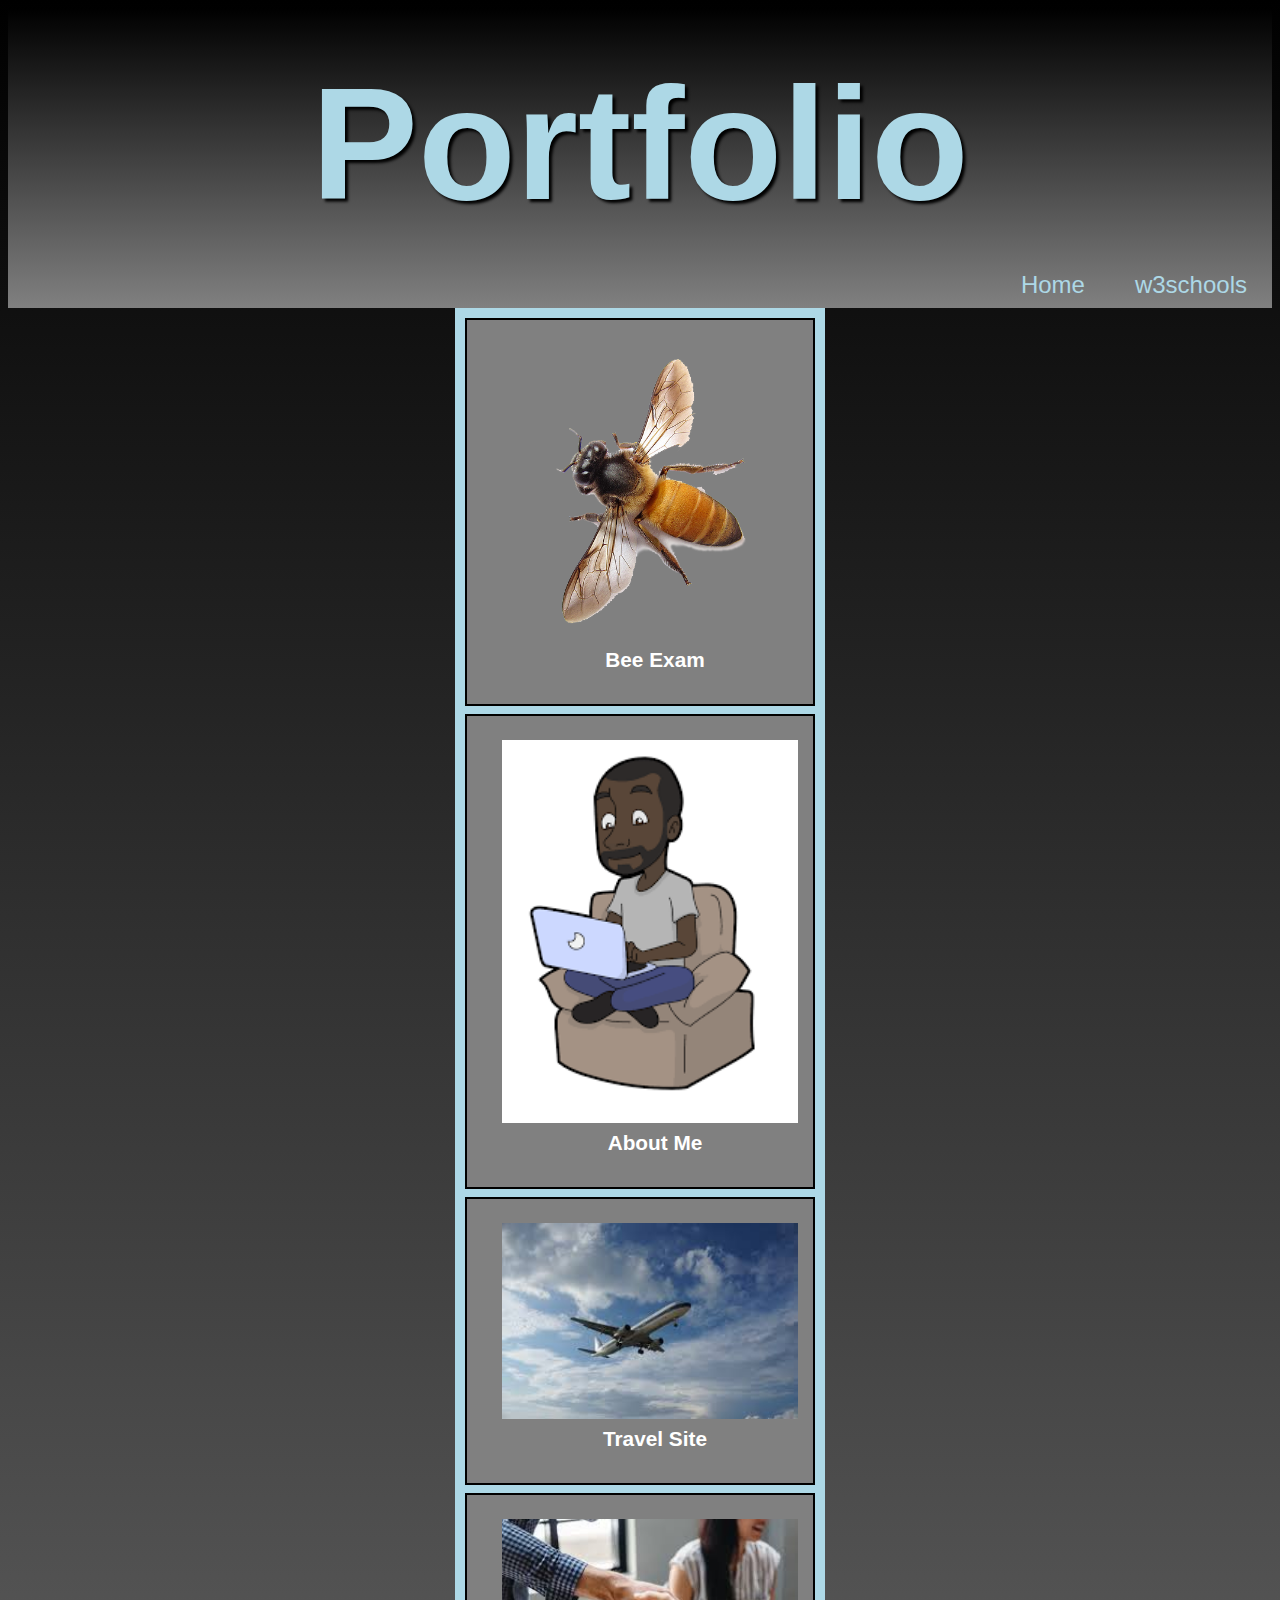
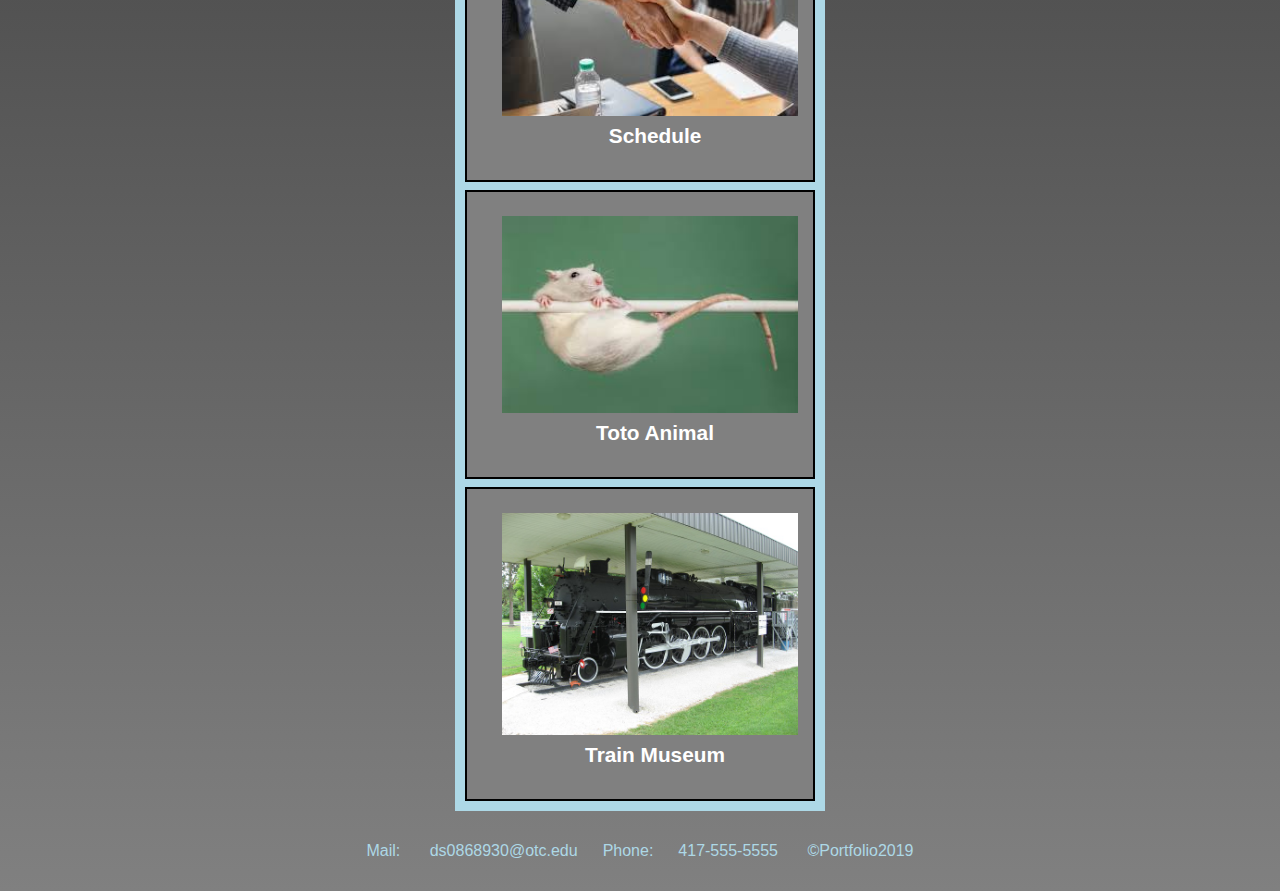
<file: index.html>
<!DOCTYPE html>
<html lang="en">
	<head>
 	    <title>Portfolio</title>
		<!-- 
            Don Seo
            Portfolio
            10/23/2019
		-->
		<meta charset="utf-8">
        <link href="styles.css" rel="stylesheet">
	</head>
	<body>
		<header>
			<br>
			<h1>Portfolio</h1>
			<nav>
				<a href="index.html">Home</a><a href="https://www.w3schools.com/">w3schools</a>
			</nav>
		</header>
		<div id="container">
            <article class="gridFlex">
                <ul>
                    <li>
                        <a href="exam1/index.html"><img src="exam1/honey-bee.png" alt="BeeStill"></a>
                        <h3>Bee Exam</h3>
                    </li>
                    <li>
                        <a href="aboutMe/index.html"><img src="aboutMe/laptop.jpg" alt="GuyonLaptop"></a>
                        <h3>About Me</h3>
                    </li>
                    <li>
                        <a href="travelSite/index.html"><img src="travelSite/images/plane.jpg" alt="PlaneFlying"></a>
                        <h3>Travel Site</h3>
                    </li>
                    <li>
                        <a href="schedule/index.html"><img src="schedule/shakehands.jpg" alt="twohandshaking"></a>
                        <h3>Schedule</h3>
                    </li>
                    <li>
                        <a href="animal/index.html"><img src="animal/image/rathang.jpg" alt="rat on pole"></a>
                        <h3>Toto Animal</h3>
                    </li>
					 <li>
                        <a href="train/index.html"><img src="train/images/mainTrain.jpg" alt="Big Train"></a>
                        <h3>Train Museum</h3>
                    </li>
                </ul>
              </article>
		</div>
	    <footer>
	  	  <p>Mail: <a href="mailto:ds0868930@otc.edu">ds0868930@otc.edu</a>Phone:<a href="tel:417-555-5555">417-555-5555</a> &copy;Portfolio2019</p>
	    </footer>
	</body>
</html>
</file>
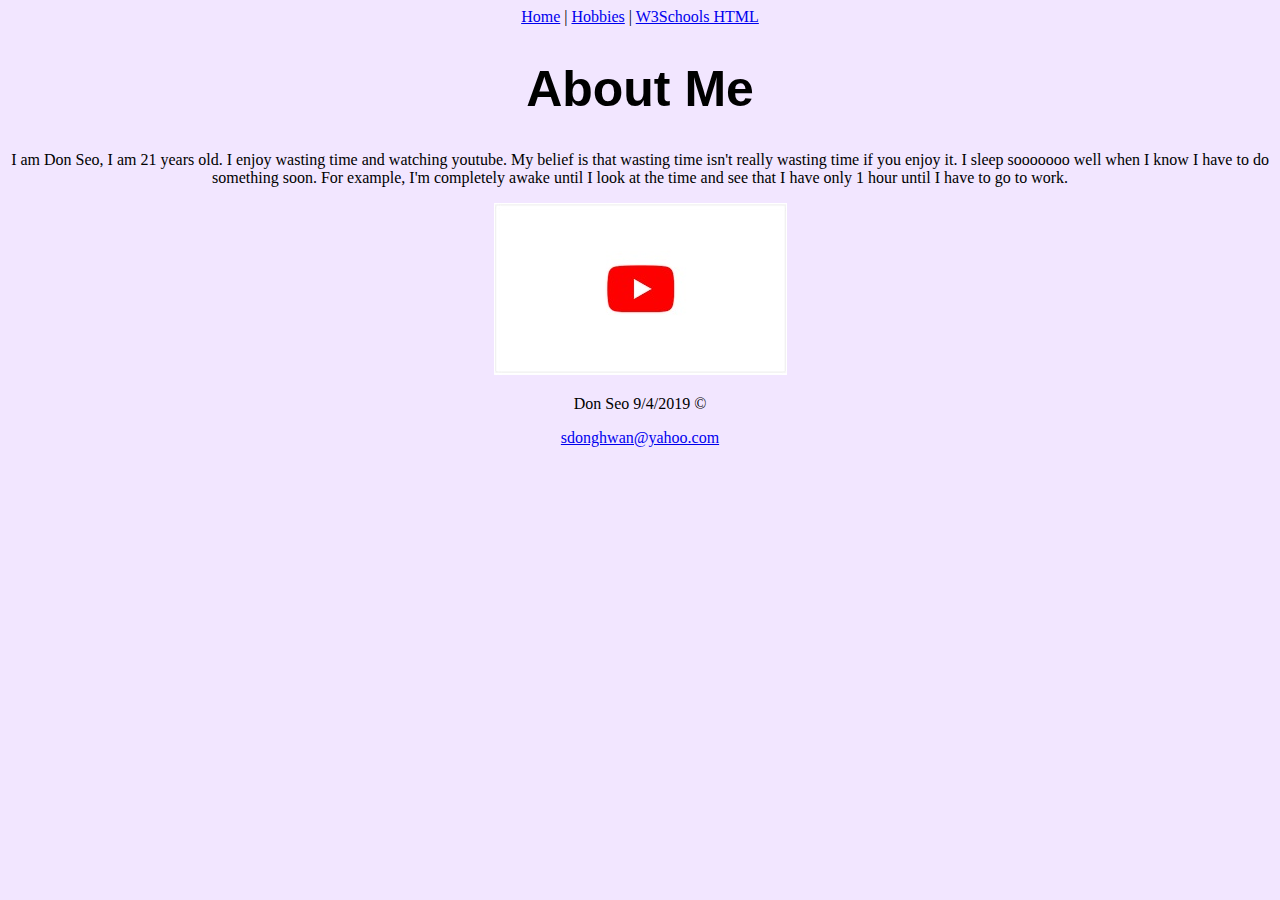
<file: aboutMe/index.html>
<!Doctype html>
<html>
	<head>
		<!-- 
		Author: Don Seo
		File: index.html
		Date: 9/4/2019
		Assignment: About Me
		-->
		<title>
			I AM DON SEO
		</title>
		<link rel="stylesheet" href="style.css">
	</head>
	<body>
		<a href="index.html">Home</a> | <a href="hobbies.html">Hobbies</a> | <a href="https://www.w3schools.com/html/default.asp">W3Schools HTML</a>
		<h1>About Me</h1>
		<p>
		I am Don Seo, I am 21 years old. I enjoy wasting time and watching youtube. My belief is that wasting time isn't really wasting time if you enjoy it. I sleep sooooooo well when I know I have to do something soon. For example, I'm completely awake until I look at the time and see that I have only 1 hour until I have to go to work.
		</p>
		<img src="youtube.jpg" alt="Youtube Logo" 
	</body>
	<footer>
	<p>
	Don Seo 9/4/2019 &#169;
	</p>
	<a href="sdonghwan@yahoo.com"> sdonghwan@yahoo.com</a>
	</footer>
</html>
</file>
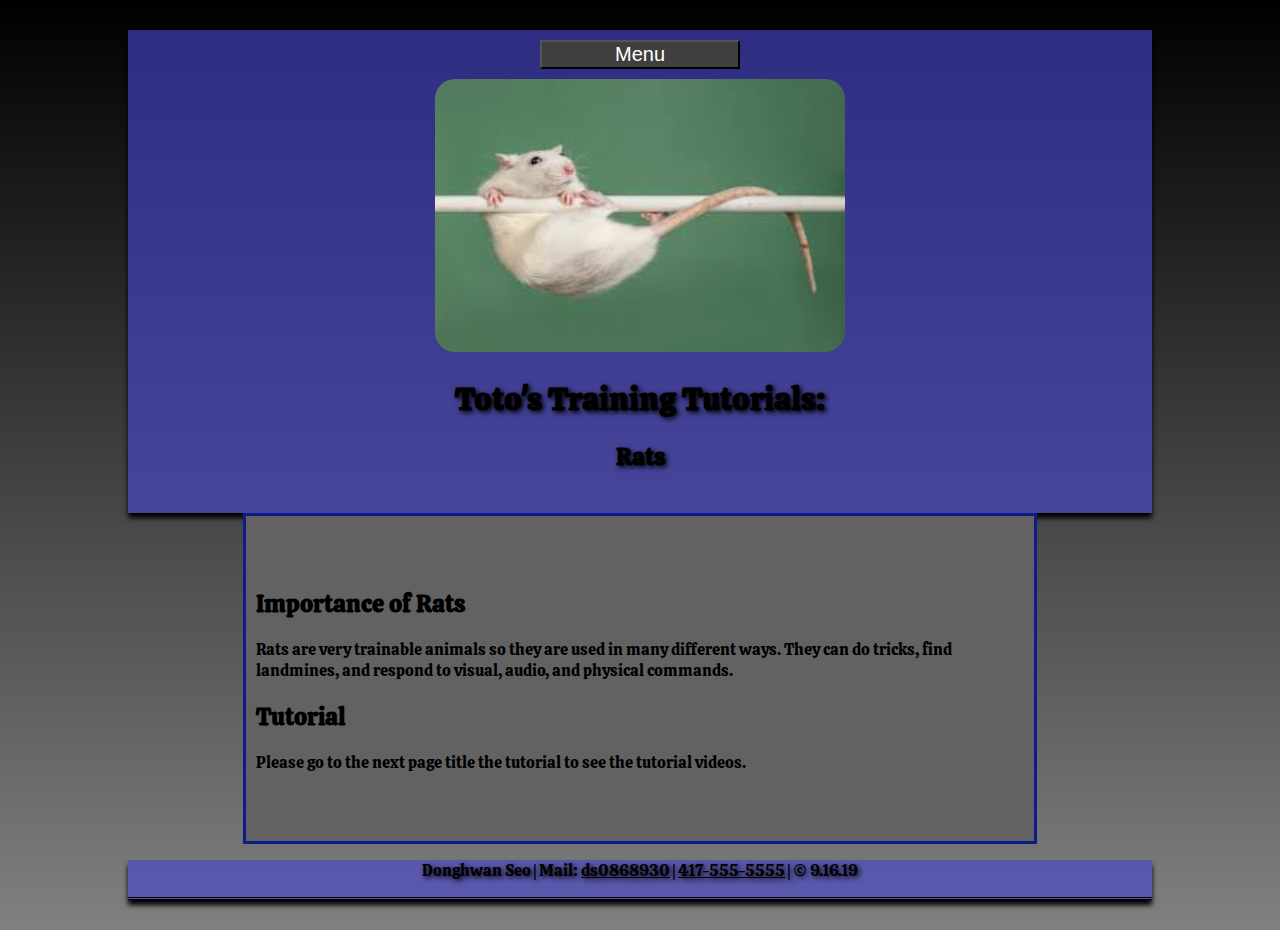
<file: animal/index.html>
<!DOCTYPE html>
<html lang="en">
	<head>
		<title>
			Toto's Training Tutorials
		</title>
		<!--
			Donghwan Seo
			Filename:index.html
			Toto's Training Tutorials
			11.20.2019
		-->
		<meta charset="utf-8">
		<meta name="viewport" content="width=device-width, initial-scale=1">
		<link rel="apple-touch-icon" sizes="57x57" href="favicon/apple-icon-57x57.png">
		<link rel="apple-touch-icon" sizes="60x60" href="favicon/apple-icon-60x60.png">
		<link rel="apple-touch-icon" sizes="72x72" href="favicon/apple-icon-72x72.png">
		<link rel="apple-touch-icon" sizes="76x76" href="favicon/apple-icon-76x76.png">
		<link rel="apple-touch-icon" sizes="114x114" href="favicon/apple-icon-114x114.png">
		<link rel="apple-touch-icon" sizes="120x120" href="favicon/apple-icon-120x120.png">
		<link rel="apple-touch-icon" sizes="144x144" href="favicon/apple-icon-144x144.png">
		<link rel="apple-touch-icon" sizes="152x152" href="favicon/apple-icon-152x152.png">
		<link rel="apple-touch-icon" sizes="180x180" href="favicon/apple-icon-180x180.png">
		<link rel="icon" type="image/png" sizes="192x192"  href="favicon/android-icon-192x192.png">
		<link rel="icon" type="image/png" sizes="32x32" href="favicon/favicon-32x32.png">
		<link rel="icon" type="image/png" sizes="96x96" href="favicon/favicon-96x96.png">
		<link rel="icon" type="image/png" sizes="16x16" href="favicon/favicon-16x16.png">
		<link rel="manifest" href="favicon/manifest.json">
		<meta name="msapplication-TileColor" content="#ffffff">
		<meta name="msapplication-TileImage" content="favicon/ms-icon-144x144.png">
		<meta name="theme-color" content="#ffffff">
		<link href="style/styles.css" rel="stylesheet">
		<link href="https://fonts.googleapis.com/css?family=Calistoga&display=swap" rel="stylesheet">
	</head>
	<body>
		<div>
			<header>
				<nav>
					<div class="dropdown">
						<button class="dropbtn">Menu</button>
						<div class="dropdown-content">
					  	<a href="index.html">Home</a>
					  	<a href="tutorial.html">Tutorial</a>
						<a href="https://www.w3schools.com/">W3school</a>
						<a href="../index.html">Portfolio</a>
						</div>
				  	</div> 
				</nav>
				<img src="image/rathang.jpg" alt="rat hanging on pole">
				<h1>
				Toto's Training Tutorials: 
				</h1>
				<h2>
				Rats
				</h2>
				<br>	
			</header>
			<section id="section">
				<br>
				<br>
				<h2>Importance of Rats</h2>
				<p>
                    Rats are very trainable animals so they are used in many different ways.
                    They can do tricks, find landmines, and respond to visual, audio, and physical commands.
                </p>
                <h2>Tutorial</h2>
				<p>
					Please go to the next page title the tutorial to see the tutorial videos.
				</p>
				<br>
				<br>
			</section>
			<footer>
				<p>Donghwan Seo	|	Mail: <a href="mailto:ds0868930@otc.edu">ds0868930</a>	|	<a href="tel:417-555-5555">417-555-5555</a>	|	&copy; 9.16.19</p>
			</footer>
		</div>
	</body>
</html>
</file>
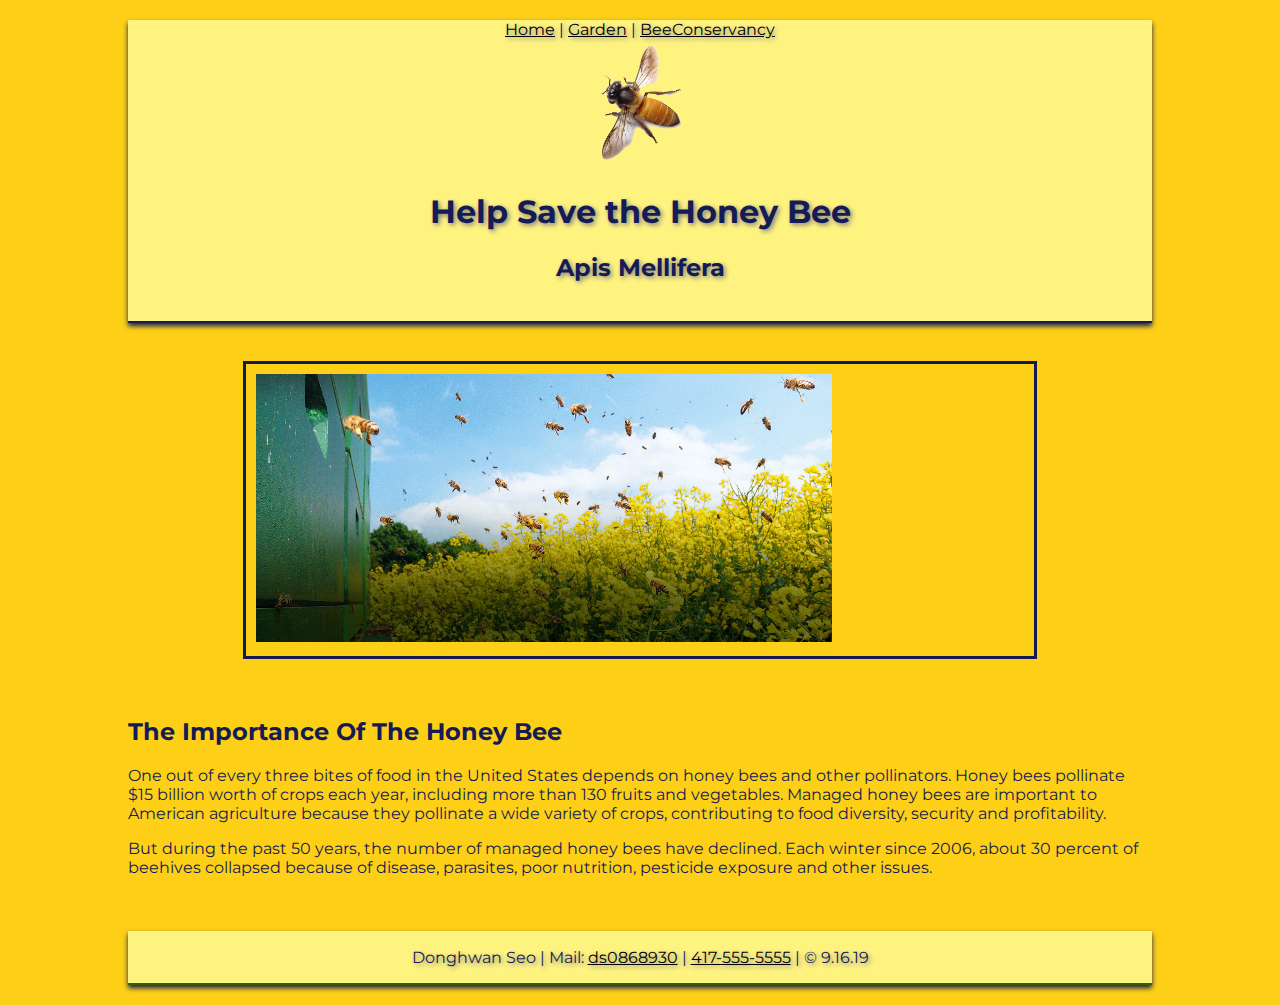
<file: Exam 1/index.html>
<!DOCTYPE html>
<html lang="en">
	<head>
		<title>
			Exam 1: Save the Bees
		</title>
		<!--
			Donghwan Seo
			Filename:index.html
			Exam 1: Save the Honey Bees
			9.16.2019
		-->
		<meta charset="utf-8">
		<link href="styles.css" rel="stylesheet">
		<link href="https://fonts.googleapis.com/css?family=Montserrat|Sirin+Stencil&display=swap" rel="stylesheet">
	</head>
	<body>
		<div>
			<header>
				<nav>
				<a href="index.html">Home</a>	|	<a href="garden.html">Garden</a>	|	<a href="https://thehoneybeeconservancy.org/how-to-save-the-bees/">BeeConservancy</a>
				</nav>
				<img style="width:8em;" src="honey-bee.png" alt="Honey Bee">
				<h1>
				Help Save the Honey Bee
				</h1>
				<h2>
				Apis Mellifera
				</h2>
				<br>	
			</header>
			<section>
				<br>
				<br>
				<div class="colony">
					<img style="width:36em;" src="bee-colony.jpg" alt="Many flying Bees">
				</div>
				<br>
				<br>
				<h2>The Importance Of The Honey Bee</h2>
				<p><!-- Information courteousy of: https://www.nrcs.usda.gov/wps/portal/nrcs/detail/national/plantsanimals/pollinate/?cid=stelprdb1263263-->
					One out of every three bites of food in the United States depends on honey bees 
					and other pollinators. Honey bees pollinate $15 billion worth of crops each year, 
					including more than 130 fruits and vegetables. Managed honey bees are important to 
					American agriculture because they pollinate a wide variety of crops, contributing 
					to food diversity, security and profitability.
				</p>
				<p>
					But during the past 50 years, the number of managed honey bees have declined. Each 
					winter since 2006, about 30 percent of beehives collapsed because of disease, parasites, 
					poor nutrition, pesticide exposure and other issues.
				</p>
				<br>
				<br>
			</section>
			<footer>
				<p>Donghwan Seo	|	Mail: <a href="mailto:ds0868930@otc.edu">ds0868930</a>	|	<a href="tel:417-555-5555">417-555-5555</a>	|	&copy; 9.16.19</p>
			</footer>
		</div>
	</body>
</html>
</file>
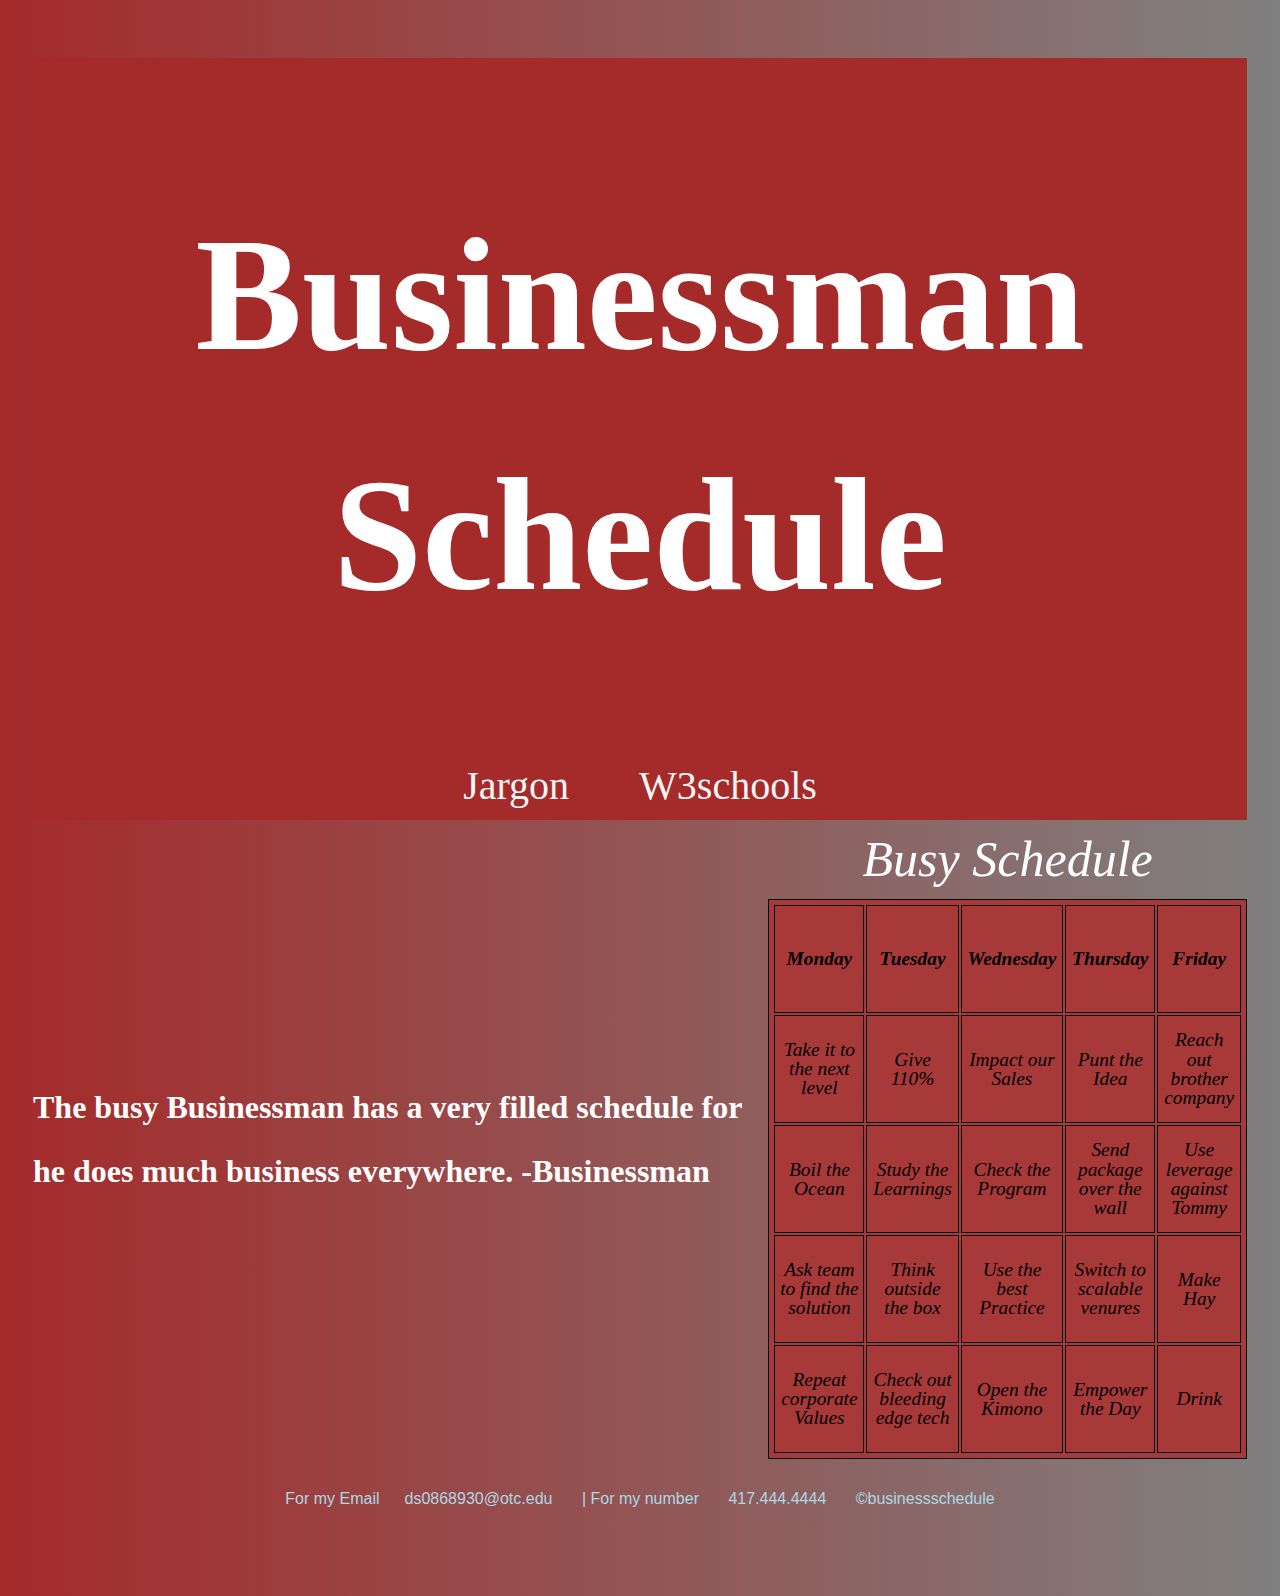
<file: schedule/index.html>
<!DOCTYPE html>
<html lang="en">
	<head>
		<title>Busy Schedule</title>
		<!--
            Don Seo
            Schedule
            10/27/2019
		-->
		<meta charset="utf-8">
		<meta name="viewport" content="width=device-width, initial-scale=1.0"> 
        <link href="styles.css" rel="stylesheet">
        <link rel="shortcut icon" href="favicon.ico">
        <link rel="apple-touch-icon" sizes="180x180" href="favicon_package_v0.16/apple-touch-icon.png">
        <link rel="icon" type="image/png" href="favicon_package_v0.16/android-chrome-192x192.png" sizes="192x192">
        <link rel="icon" type="image/png" href="favicon_package_v0.16/favicon-96x96.png" sizes="96x96">
        <link rel="icon" type="image/png" href="favicon_package_v0.16/favicon-16x16.png" sizes="16x16">
        <link rel="icon" type="image/png" href="favicon_package_v0.16/favicon-32x32.png" sizes="32x32">
        <meta name="msapplication-TileColor" content="#ffffff">
        <meta name="msapplication-TileImage" content="mstile-144x144.png">
        <meta name="msapplication-config" content="browserconfig.xml">
        
	</head>
	<body>
		<header>
			<h1>Businessman Schedule</h1>
			<nav>
                <a href="https://www.forbes.com/sites/groupthink/2012/01/26/the-most-annoying-pretentious-and-useless-business-jargon/#3dffb0e52eea">Jargon</a>
                <a href="https://www.w3schools.com/default.asp">W3schools</a>
            </nav>
        </header>
		<div id="container">
            <h3>The busy Businessman has a very filled schedule for he does much business everywhere. -Businessman</h3>
            <table>
                <caption>Busy Schedule</caption>
                <tr>
                    <th>Monday</th>
                    <th>Tuesday</th>
                    <th>Wednesday</th>
                    <th>Thursday</th>
                    <th>Friday</th>
                </tr>
                <tr>
                    <td>Take it to the next level</td> 
                    <td>Give 110%</td> 
                    <td>Impact our Sales</td> 
                    <td>Punt the Idea</td> 
                    <td>Reach out brother company</td>  
                </tr>
                <tr>
                    <td>Boil the Ocean</td> 
                    <td>Study the Learnings</td> 
                    <td>Check the Program</td> 
                    <td>Send package over the wall</td> 
                    <td>Use leverage against Tommy</td>    
                </tr>
                <tr> 
                    <td>Ask team to find the solution</td> 
                    <td>Think outside the box</td> 
                    <td>Use the best Practice</td> 
                    <td>Switch to scalable venures</td> 
                    <td>Make Hay</td>  
                    
                </tr>
                <tr>   
                    <td>Repeat corporate Values</td> 
                    <td>Check out bleeding edge tech</td> 
                    <td>Open the Kimono</td> 
                    <td>Empower the Day</td>                 
                    <td>Drink</td>                            
                </tr>
            </table>
		</div>
		<footer>
		<p>For my Email<a href="mailto:ds0868930@otc.edu">ds0868930@otc.edu</a> | For my number <a href="tel:417-444-4444">417.444.4444</a> &copy;businessschedule</p>
		</footer>
	</body>
</html>
</file>
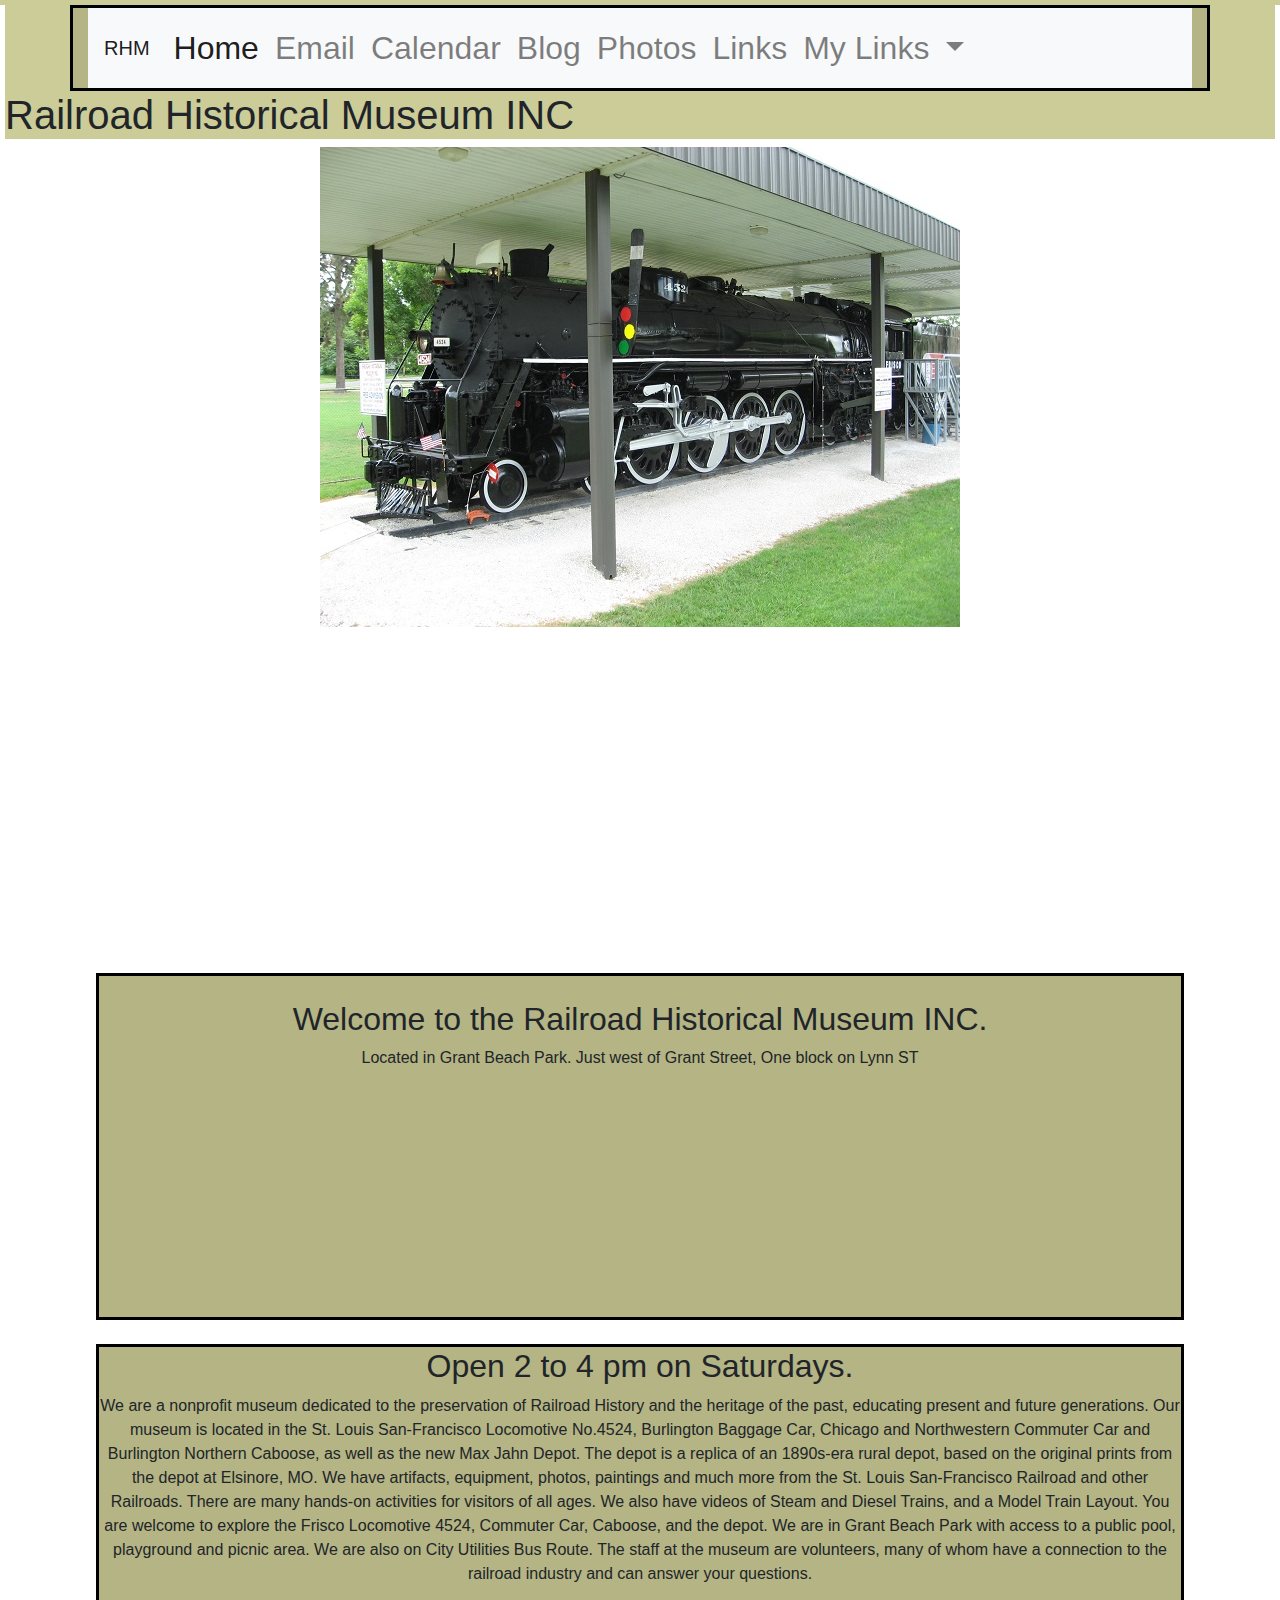
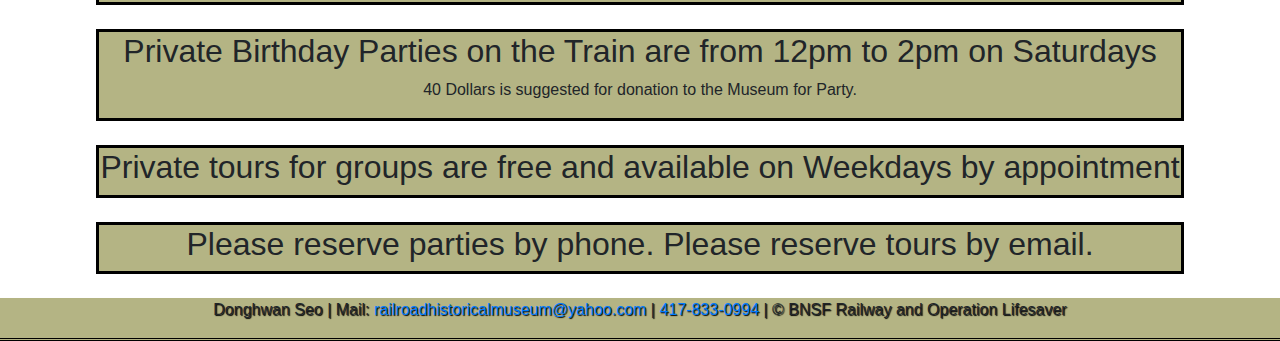
<file: train/index.html>
<!DOCTYPE html>
<html lang="en">
	<head>
		<title>
			Railroad Historical Museum
		</title>
		<!--
			Donghwan Seo
			Filename:index.html
			Final
			12/8/2019
		-->
		<meta charset="utf-8">
		<meta name="viewport" content="width=device-width, initial-scale=1">
		<link href="styles.css" rel="stylesheet">
        <link href="https://fonts.googleapis.com/css?family=Calistoga&display=swap" rel="stylesheet">
        <link rel="stylesheet" href="https://stackpath.bootstrapcdn.com/bootstrap/4.3.1/css/bootstrap.min.css" integrity="sha384-ggOyR0iXCbMQv3Xipma34MD+dH/1fQ784/j6cY/iJTQUOhcWr7x9JvoRxT2MZw1T" crossorigin="anonymous">
    </head>
	<body>
	    <header>
            <div class="container">
        <!-- Navigation -->
            <nav class="navbar navbar-expand-lg navbar-light bg-light">
                <a class="navbar-brand" href="#">RHM</a>
            <button class="navbar-toggler" type="button" data-toggle="collapse" data-target="#navbarNavDropdown" aria-controls="navbarNavDropdown" aria-expanded="false" aria-label="Toggle navigation">
              <span class="navbar-toggler-icon"></span>
            </button>
            <div class="collapse navbar-collapse" id="navbarNavDropdown">
              <ul class="navbar-nav">
                <li class="nav-item active">
                  <a class="nav-link" href="index.html">Home <span class="sr-only">(current)</span></a>
                </li>
                <li class="nav-item">
                  <a class="nav-link" href="email.html">Email</a>
                </li>
                <li class="nav-item">
                  <a class="nav-link" href="calendar.html">Calendar</a>
                </li>
                <li class="nav-item">
                    <a class="nav-link" href="blog.html">Blog</a>
                </li>
                <li class="nav-item">
                    <a class="nav-link" href="photos.html">Photos</a>
                </li>
                <li class="nav-item">
                    <a class="nav-link" href="links.html">Links</a>
                </li>
                <li class="nav-item dropdown">
                  <a class="nav-link dropdown-toggle" href="#" id="navbarDropdownMenuLink" role="button" data-toggle="dropdown" aria-haspopup="true" aria-expanded="false">
                    My Links
                  </a>
                  <div class="dropdown-menu" aria-labelledby="navbarDropdownMenuLink">
                    <a class="dropdown-item" href="../index.html">Portfolio</a>
                    <a class="dropdown-item" href="http://www.rrhistoricalmuseum.zoomshare.com/">Original Site</a>
                    <a class="dropdown-item" href="https://www.w3schools.com/">W3School</a>
                  </div>
                </li>
              </ul>
            </div>
            </div>  
            </nav>
        <h1>
            Railroad Historical Museum INC
        </h1>
        </header>
    <!-- Carousel Picture scroll -->
        <div class="main">
        <div>
            <img id="pic" src="images/mainTrain.jpg" alt="carousel random pics "/>
        </div>
        <br>
    <!-- Video -->
        <iframe width="700" height="315" src="https://www.youtube.com/embed/OCHAJTmYQiI" frameborder="0" allow="accelerometer; autoplay; encrypted-media; gyroscope; picture-in-picture" allowfullscreen></iframe>
        <br>
        </div>
    <!-- Texts and homepage Information -->
	    <section class="section">
		        <br>
            <h2>Welcome to the Railroad Historical Museum INC.</h2>
            <p>
                Located in Grant Beach Park. Just west of Grant Street, One block on Lynn ST
            </p>
            <iframe src="https://www.google.com/maps/embed?pb=!1m18!1m12!1m3!1d3177.016200137819!2d-93.3030470849368!3d37.22359035145202!2m3!1f0!2f0!3f0!3m2!1i1024!2i768!4f13.1!3m3!1m2!1s0x87cf6258deb04f21%3A0x1b86716875b882ed!2s1353%20N%20Douglas%20Ave%2C%20Springfield%2C%20MO%2065802!5e0!3m2!1sen!2sus!4v1575885915292!5m2!1sen!2sus" width="300" height="200" frameborder="0" style="border:0;" allowfullscreen=""></iframe>
		        <br>
		        <br>
        </section>
                <br>
        <section class="section">
            <h2>
                Open 2 to 4 pm on Saturdays.
            </h2>
            <p>
                    We are a nonprofit museum dedicated to the preservation of Railroad History and the heritage of the past, educating present and future generations.

                    Our museum is located in the St. Louis San-Francisco Locomotive No.4524, Burlington Baggage Car, Chicago and Northwestern Commuter Car and Burlington Northern Caboose, as well as the new Max Jahn Depot. The depot is a replica of an 1890s-era rural depot, based on the original prints from the depot at Elsinore, MO.
                    
                    We have artifacts, equipment, photos, paintings and much more from the St. Louis San-Francisco Railroad and other Railroads.
                    
                    There are many hands-on activities for visitors of all ages. We also have videos of  Steam and Diesel Trains, and a Model Train Layout. You are welcome to explore the Frisco Locomotive 4524, Commuter Car, Caboose, and the depot.
                    
                    We are in Grant Beach Park with access to a public pool, playground and picnic area. We are also on City Utilities Bus Route.
                    
                     The staff at the museum are volunteers, many of whom have a connection to the railroad industry and can answer your questions.
            </p>
        </section>
            <br>
        <section class="section">
            <h2>
                Private Birthday Parties on the Train are from 12pm to 2pm on Saturdays
            </h2>
            <p>
                40 Dollars is suggested for donation to the Museum  for Party.
            </p>
        </section>
            <br>
        <section class="section">
            <h2>
                Private tours for groups are free and available on Weekdays by appointment 
            </h2>
        </section>
            <br>
        <section class="section">
            <h2>
                Please reserve parties by phone.
                Please reserve tours by email.
            </h2>
        </section>
            <br>
			<footer>
				<p>Donghwan Seo	|	Mail: <a href="mailto:railroadhistoricalmuseum@yahoo.com">railroadhistoricalmuseum@yahoo.com</a>	|	<a href="tel:417-833-0994">417-833-0994</a>	|	&copy; BNSF Railway and Operation Lifesaver</p>
			</footer>
    <script src="swap.js"></script>  
    <script src="https://code.jquery.com/jquery-3.3.1.slim.min.js" integrity="sha384-q8i/X+965DzO0rT7abK41JStQIAqVgRVzpbzo5smXKp4YfRvH+8abtTE1Pi6jizo" crossorigin="anonymous"></script>
    <script src="https://cdnjs.cloudflare.com/ajax/libs/popper.js/1.14.7/umd/popper.min.js" integrity="sha384-UO2eT0CpHqdSJQ6hJty5KVphtPhzWj9WO1clHTMGa3JDZwrnQq4sF86dIHNDz0W1" crossorigin="anonymous"></script>
    <script src="https://stackpath.bootstrapcdn.com/bootstrap/4.3.1/js/bootstrap.min.js" integrity="sha384-JjSmVgyd0p3pXB1rRibZUAYoIIy6OrQ6VrjIEaFf/nJGzIxFDsf4x0xIM+B07jRM" crossorigin="anonymous"></script>
	</body>
</html>
</file>
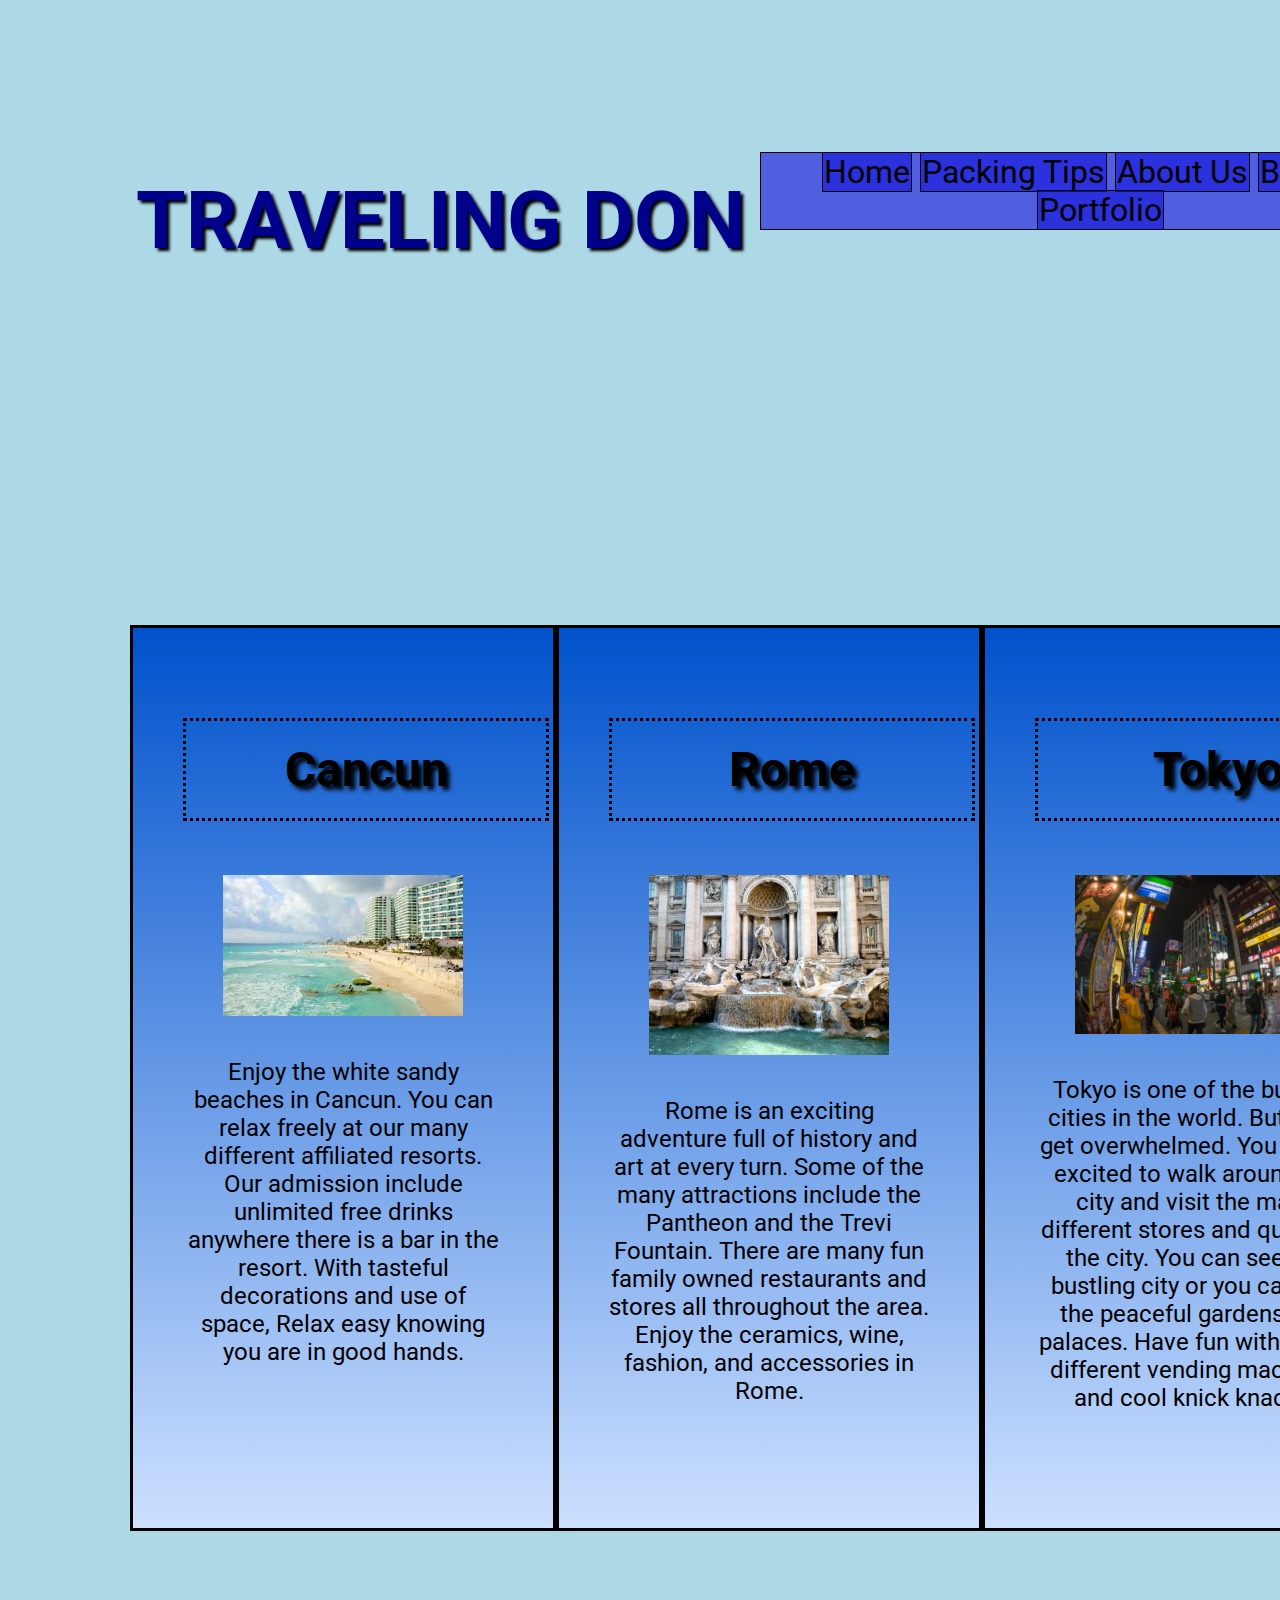
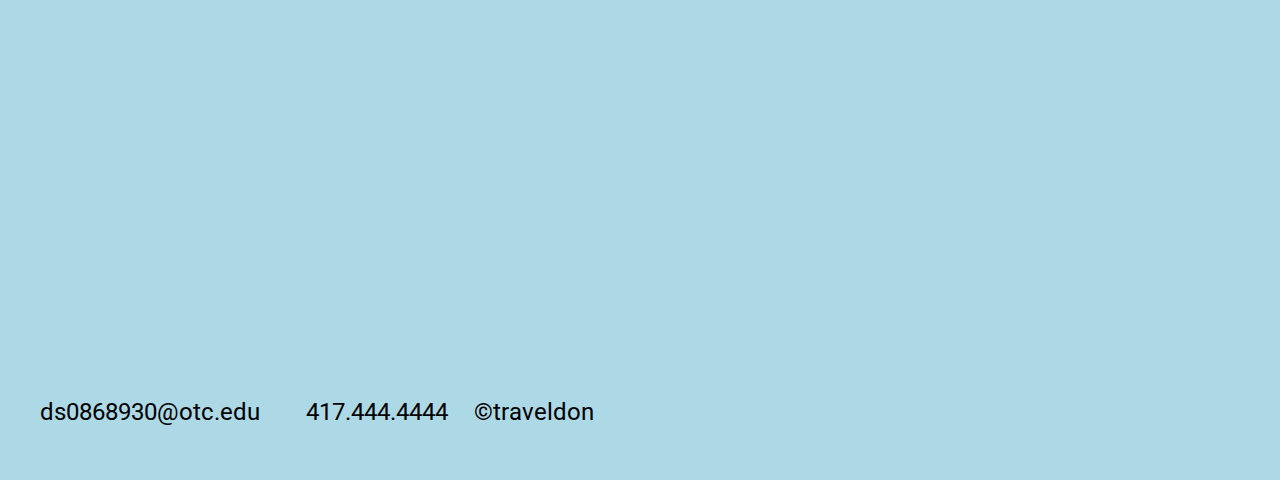
<file: travelSite/index.html>
<!DOCTYPE html>
<html lang="en">
	<head>
		<title>Don's Traveling</title>
		<!--
			Don Seo
			Midterm
			10/09/2019
			Travel Site
		-->
		<meta charset="utf-8">
		<meta name="viewport" content="width=device-width, initial-scale=1.0"> 
		<link href="styles.css" rel="stylesheet">
		<link href="https://fonts.googleapis.com/css?family=Roboto&display=swap" rel="stylesheet">
	</head>
	<body>
		<header>
			<h1>Traveling Don</h1>
			<nav>
				<ul>
					<li><a href="index.html">Home</a></li>
					<li><a href="packingTips.html" class="submenuTitle">Packing Tips</a></li>
					<li><a href="aboutUs.html" class="submenuTitle">About Us</a></li>
					<li><a href="book.html">Booking</a></li>
					<li><a href="../index.html">Portfolio</a></li>	
				</ul>
			</nav>
		</header>
		<div id="container">
			<div class="left">
				<h2>Cancun</h2>
				<img src="images/cancun.jpg" alt="beachside">
					<p>Enjoy the white sandy beaches in Cancun. You can relax freely at our many different
						affiliated resorts. Our admission include unlimited free drinks anywhere there is a 
						bar in the resort. With tasteful decorations and use of space, Relax easy knowing you are
						in good hands.</p>
			</div>
			<div class="middle">
				<h2>Rome</h2>
				<img src="images/rome.jpg" alt="statue">
				<p>Rome is an exciting adventure full of history and art at every turn. Some of the many attractions
				include the Pantheon and the Trevi Fountain. There are many fun family owned restaurants and stores all 
				throughout the area. Enjoy the ceramics, wine, fashion, and accessories in Rome.</p>
			</div>
			<div class="right">
			<h2>Tokyo</h2>
				<img src="images/tokyo.jpg" alt="city">
				<p>Tokyo is one of the busiest cities in the world. But don't get overwhelmed. You will be excited to
				walk around the city and visit the many different stores and quirks of the city. You can see the bustling 
					city or you can see the peaceful gardens and palaces. Have fun with all the different vending machines and
					cool knick knacks.</p>
			</div>
		
		</div>
		<footer>
		<p><a href="mailto:ds0868930@otc.edu">ds0868930@otc.edu</a> <a href="tel:417-444-4444">417.444.4444</a> &copy;traveldon</p>
		</footer>
	</body>
</html>
</file>
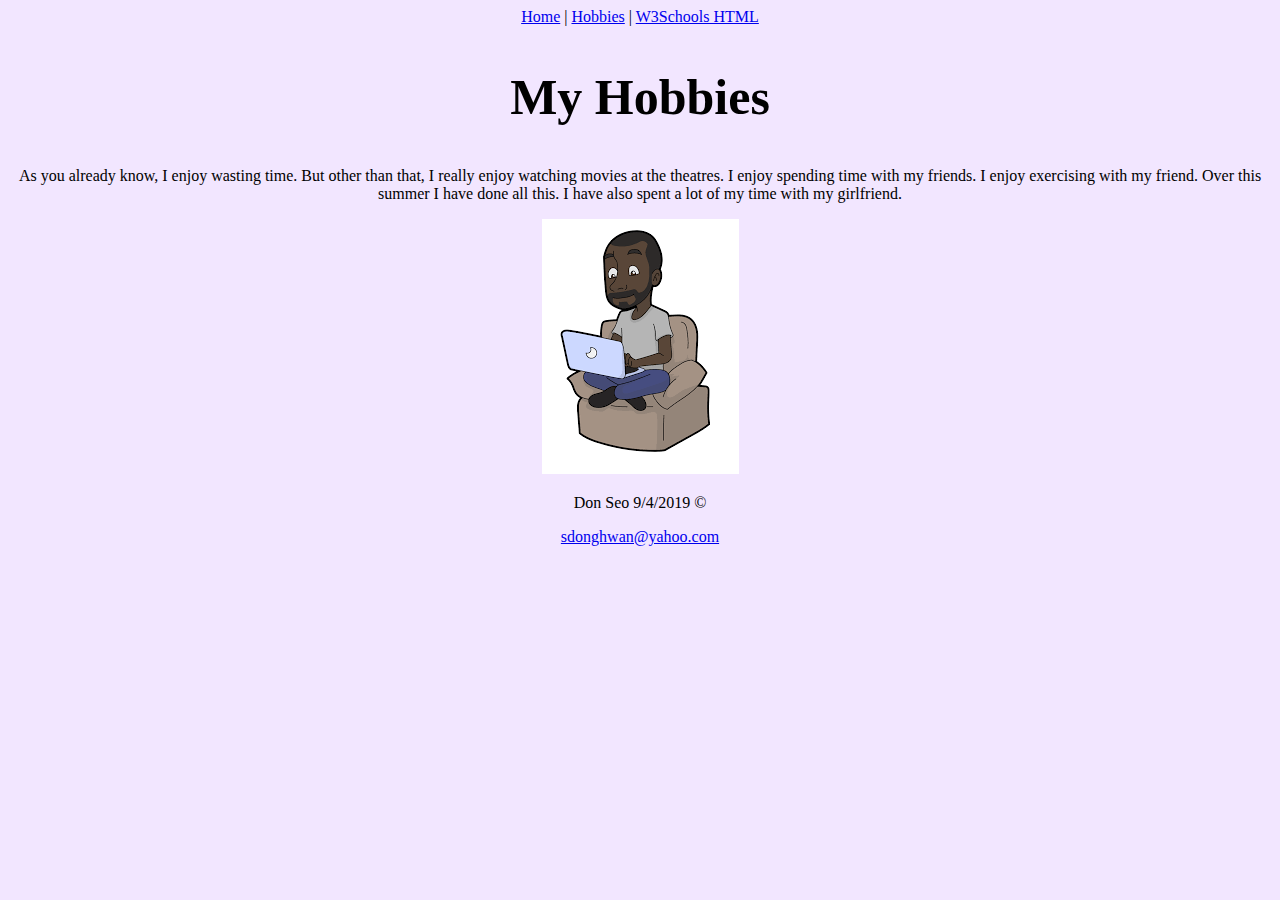
<file: aboutMe/hobbies.html>
<!Doctype html>
<html>
	<head>
		<!-- 
		Author: Don Seo
		File: index.html
		Date: 9/4/2019
		Assignment: About Me
		-->
		<title>
			I AM DON SEO
		</title>
		<link rel="stylesheet" href="style.css">
	</head>
	<body>
		<a href="index.html">Home</a> | <a href="hobbies.html">Hobbies</a> | <a href="https://www.w3schools.com/html/default.asp">W3Schools HTML</a>
		<h2>
		My Hobbies
		</h2>
		<p>
		As you already know, I enjoy wasting time. But other than that, I really enjoy watching movies at the theatres. I enjoy spending time with my friends. I enjoy exercising with my friend. Over this summer I have done all this. I have also spent a lot of my time with my girlfriend.
		</p>
		<img src="laptop.jpg" alt="guy on laptop" 
	</body>
	<footer>
		<p>
		Don Seo 9/4/2019 &#169;
		</p>
		<a href="sdonghwan@yahoo.com"> sdonghwan@yahoo.com</a>
	</footer>
</html>
</file>
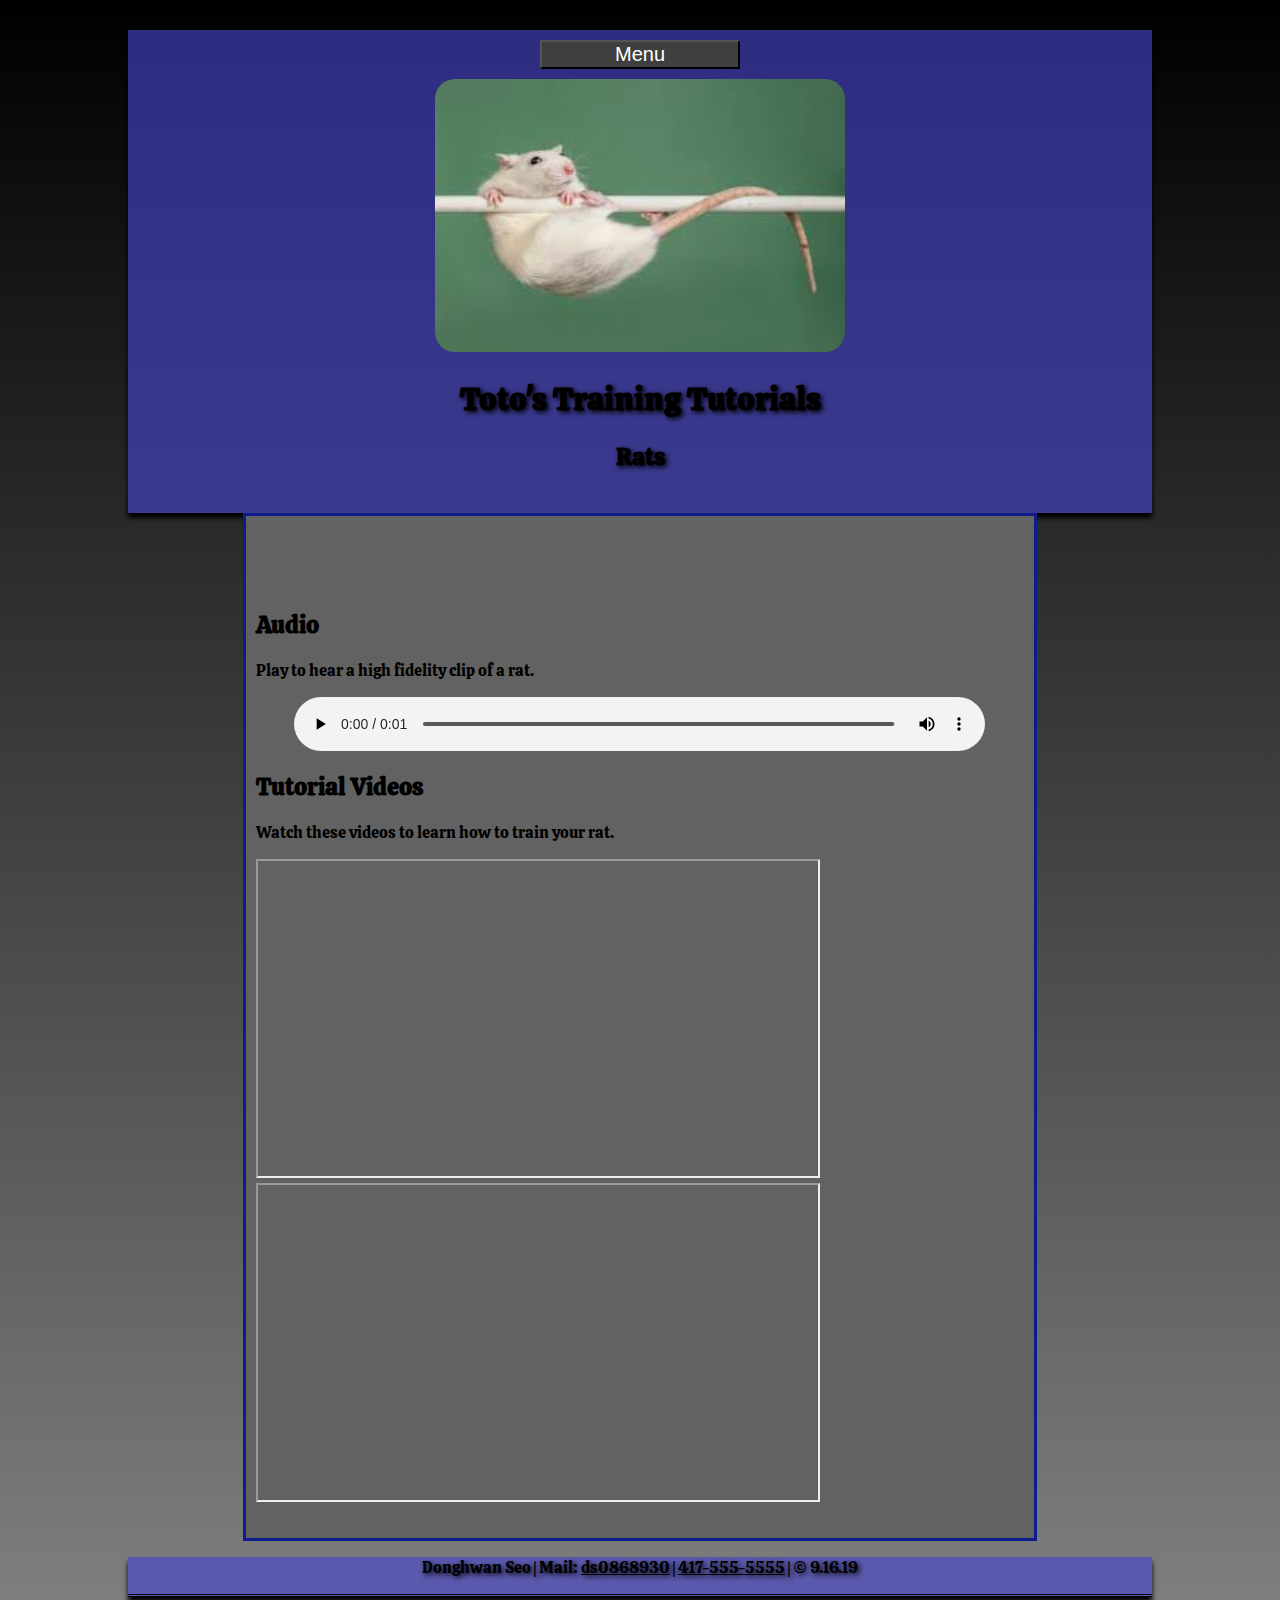
<file: animal/tutorial.html>
<!DOCTYPE html>
<html lang="en">
	<head>
		<title>
			Toto's Training Tutorials
		</title>
		<!--
			Donghwan Seo
			Filename:tutorial.html
			Toto's Training Tutorials
			11.20.2019
		-->
		<meta charset="utf-8">
		<link href="style/styles.css" rel="stylesheet">
		<link rel="apple-touch-icon" sizes="57x57" href="favicon/apple-icon-57x57.png">
		<link rel="apple-touch-icon" sizes="60x60" href="favicon/apple-icon-60x60.png">
		<link rel="apple-touch-icon" sizes="72x72" href="favicon/apple-icon-72x72.png">
		<link rel="apple-touch-icon" sizes="76x76" href="favicon/apple-icon-76x76.png">
		<link rel="apple-touch-icon" sizes="114x114" href="favicon/apple-icon-114x114.png">
		<link rel="apple-touch-icon" sizes="120x120" href="favicon/apple-icon-120x120.png">
		<link rel="apple-touch-icon" sizes="144x144" href="favicon/apple-icon-144x144.png">
		<link rel="apple-touch-icon" sizes="152x152" href="favicon/apple-icon-152x152.png">
		<link rel="apple-touch-icon" sizes="180x180" href="favicon/apple-icon-180x180.png">
		<link rel="icon" type="image/png" sizes="192x192"  href="favicon/android-icon-192x192.png">
		<link rel="icon" type="image/png" sizes="32x32" href="favicon/favicon-32x32.png">
		<link rel="icon" type="image/png" sizes="96x96" href="favicon/favicon-96x96.png">
		<link rel="icon" type="image/png" sizes="16x16" href="favicon/favicon-16x16.png">
		<link rel="manifest" href="favicon/manifest.json">
		<meta name="msapplication-TileColor" content="#ffffff">
		<meta name="msapplication-TileImage" content="favicon/ms-icon-144x144.png">
		<meta name="theme-color" content="#ffffff">
		<link href="https://fonts.googleapis.com/css?family=Calistoga&display=swap" rel="stylesheet">
	</head>
	<body>
		<div>
			<header>
				<nav>
					<div class="dropdown">
						<button class="dropbtn">Menu</button>
						<div class="dropdown-content">
					  		<a href="index.html">Home</a>
					  		<a href="tutorial.html">Tutorial</a>
					 		<a href="https://www.w3schools.com/">W3school</a>
							<a href="../index.html">Portfolio</a>
						</div>
				  	</div>
				</nav>
				<img src="image/rathang.jpg" alt="rat on pole">
				<h1>
				Toto's Training Tutorials
				</h1>
				<h2>
				Rats
				</h2>
				<br>	
			</header>
			<section id="section">
				<br>
				<br>
				<br>
				<h2>Audio</h2>
				<p>
					Play to hear a high fidelity clip of a rat.
				</p>
                    <audio controls>
                        <source src="sound/rat2.wav" type="audio/wav">
                    </audio>
                    <audio autoplay>
                        <source src="sound/ratauto.wav" type="audio/wav">
                    </audio>
				<h2>Tutorial Videos</h2>
				<p>
					Watch these videos to learn how to train your rat.
				</p>
				<iframe width="560" height="315" src="https://www.youtube.com/embed/smcAn7E43cc" allow="accelerometer; autoplay; encrypted-media; gyroscope; picture-in-picture" allowfullscreen></iframe>
				<iframe width="560" height="315" src="https://www.youtube.com/embed/7g2rxtWu_FM" allow="accelerometer; autoplay; encrypted-media; gyroscope; picture-in-picture" allowfullscreen></iframe>
				<br>
				<br>
			</section>
			<footer>
				<p>Donghwan Seo	|	Mail: <a href="mailto:ds0868930@otc.edu">ds0868930</a>	|	<a href="tel:417-555-5555">417-555-5555</a>	|	&copy; 9.16.19</p>
			</footer>
		</div>
	</body>
</html>
</file>
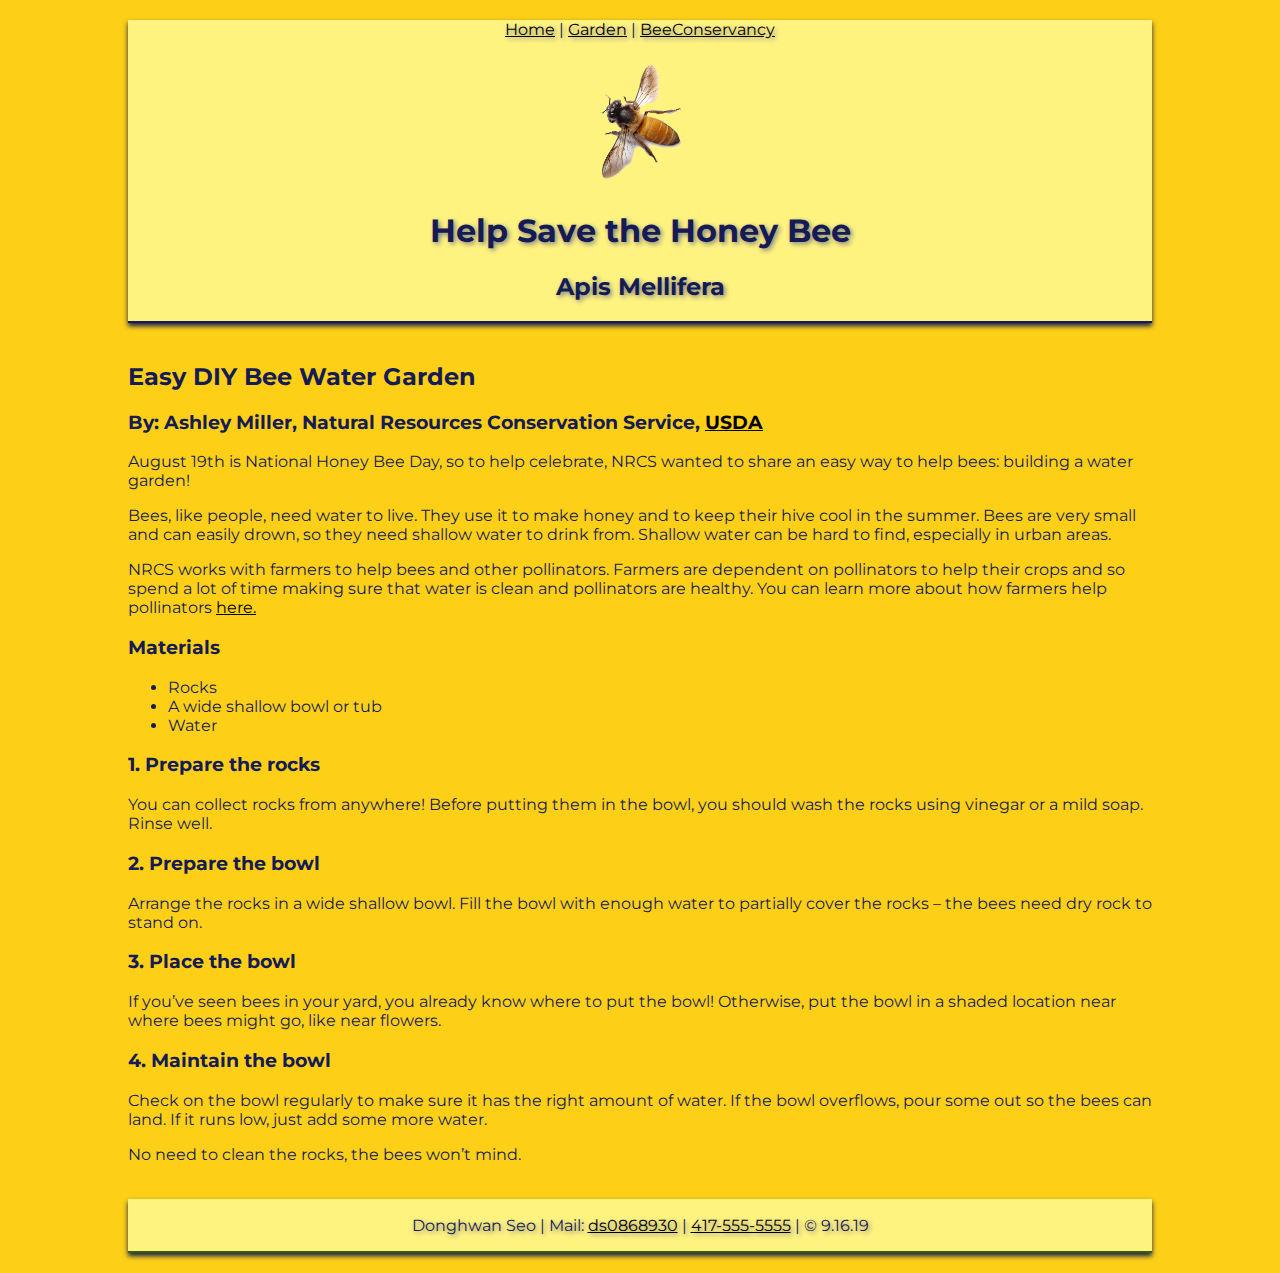
<file: Exam 1/garden.html>
<!DOCTYPE html>
<html lang="en">
	<head>
		<title>
			DIY Bee Water Garden
		</title>
				<!--
			Donghwan Seo
			Filename:garden.html
			Exam 1: Save the Honey Bees
			9.16.2019
		-->			
		<link href="styles.css" rel="stylesheet">
		<meta charset="utf-8">
		<link href="https://fonts.googleapis.com/css?family=Montserrat|Sirin+Stencil&display=swap" rel="stylesheet">
	</head>
	<body>
		<div>
			<header>
				<nav>
					<a href="index.html">Home</a>	|	<a href="garden.html">Garden</a>	|	<a href="https://thehoneybeeconservancy.org/how-to-save-the-bees/">BeeConservancy</a>
				</nav>
				<br>
				<img style="width:8em;" src="honey-bee.png" alt="Honey Bee">
				<h1>
				Help Save the Honey Bee
				</h1>
				<h2>
				Apis Mellifera
				</h2>		
			</header>
			<section>
				<br>
				<h2>Easy DIY Bee Water Garden</h2>
				<h3>
					By: Ashley Miller, Natural Resources Conservation Service, <a href="https://www.nrcs.usda.gov/wps/portal/nrcs/detail/national/newsroom/features/?cid=nrcseprd1344620">USDA</a>
				</h3>
				<p>
					August 19th is National Honey Bee Day, so to help celebrate, NRCS wanted to 
					share an easy way to help bees: building a water garden!
				</p>
				<p>
					Bees, like people, need water to live. They use it to make honey and to keep 
					their hive cool in the summer. Bees are very small and can easily drown, so 
					they need shallow water to drink from. Shallow water can be hard to find, 
					especially in urban areas.
				</p>
				<p>
					NRCS works with farmers to help bees and other pollinators. Farmers are dependent 
					on pollinators to help their crops and so spend a lot of time making sure that 
					water is clean and pollinators are healthy. You can learn more about how farmers 
					help pollinators <a href="https://www.nrcs.usda.gov/wps/portal/nrcs/detail/national/plantsanimals/pollinate/farmers/?cid=nrcsdev11_001101">here.</a>
				</p>
			</section>
			<section>
				<h3>Materials</h3>
				<ul>
					<li>Rocks</li>
					<li>A wide shallow bowl or tub</li>
					<li>Water</li>
				</ul>
			</section>
			<section>
				<h3>1. Prepare the rocks</h3>
				<p>
					You can collect rocks from anywhere! Before putting them in the bowl, you should 
					wash the rocks using vinegar or a mild soap. Rinse well.
				</p>
			</section>
			<section>
				<h3>2. Prepare the bowl</h3>
				<p>
					Arrange the rocks in a wide shallow bowl. Fill the bowl with enough water to 
					partially cover the rocks – the bees need dry rock to stand on.
				</p>
			</section>
			<section>
				<h3>3. Place the bowl</h3>
				<p>
					If you’ve seen bees in your yard, you already know where to put the bowl! Otherwise, 
					put the bowl in a shaded location near where bees might go, like near flowers.
				</p>
			</section>
			<section>
				<h3>4. Maintain the bowl</h3>
				<p>
					Check on the bowl regularly to make sure it has the right amount of water. If the 
					bowl overflows, pour some out so the bees can land. If it runs low, just add some more water.
				</p>
				<p>
					No need to clean the rocks, the bees won’t mind.
				</p>
				<br>
			</section>
			<footer>
				<p>Donghwan Seo	|	Mail: <a href="mailto:ds0868930@otc.edu">ds0868930</a>	|	<a href="tel:417-555-5555">417-555-5555</a>	|	&copy; 9.16.19</p>
			</footer>
	    </div>
	</body>
</html>
</file>
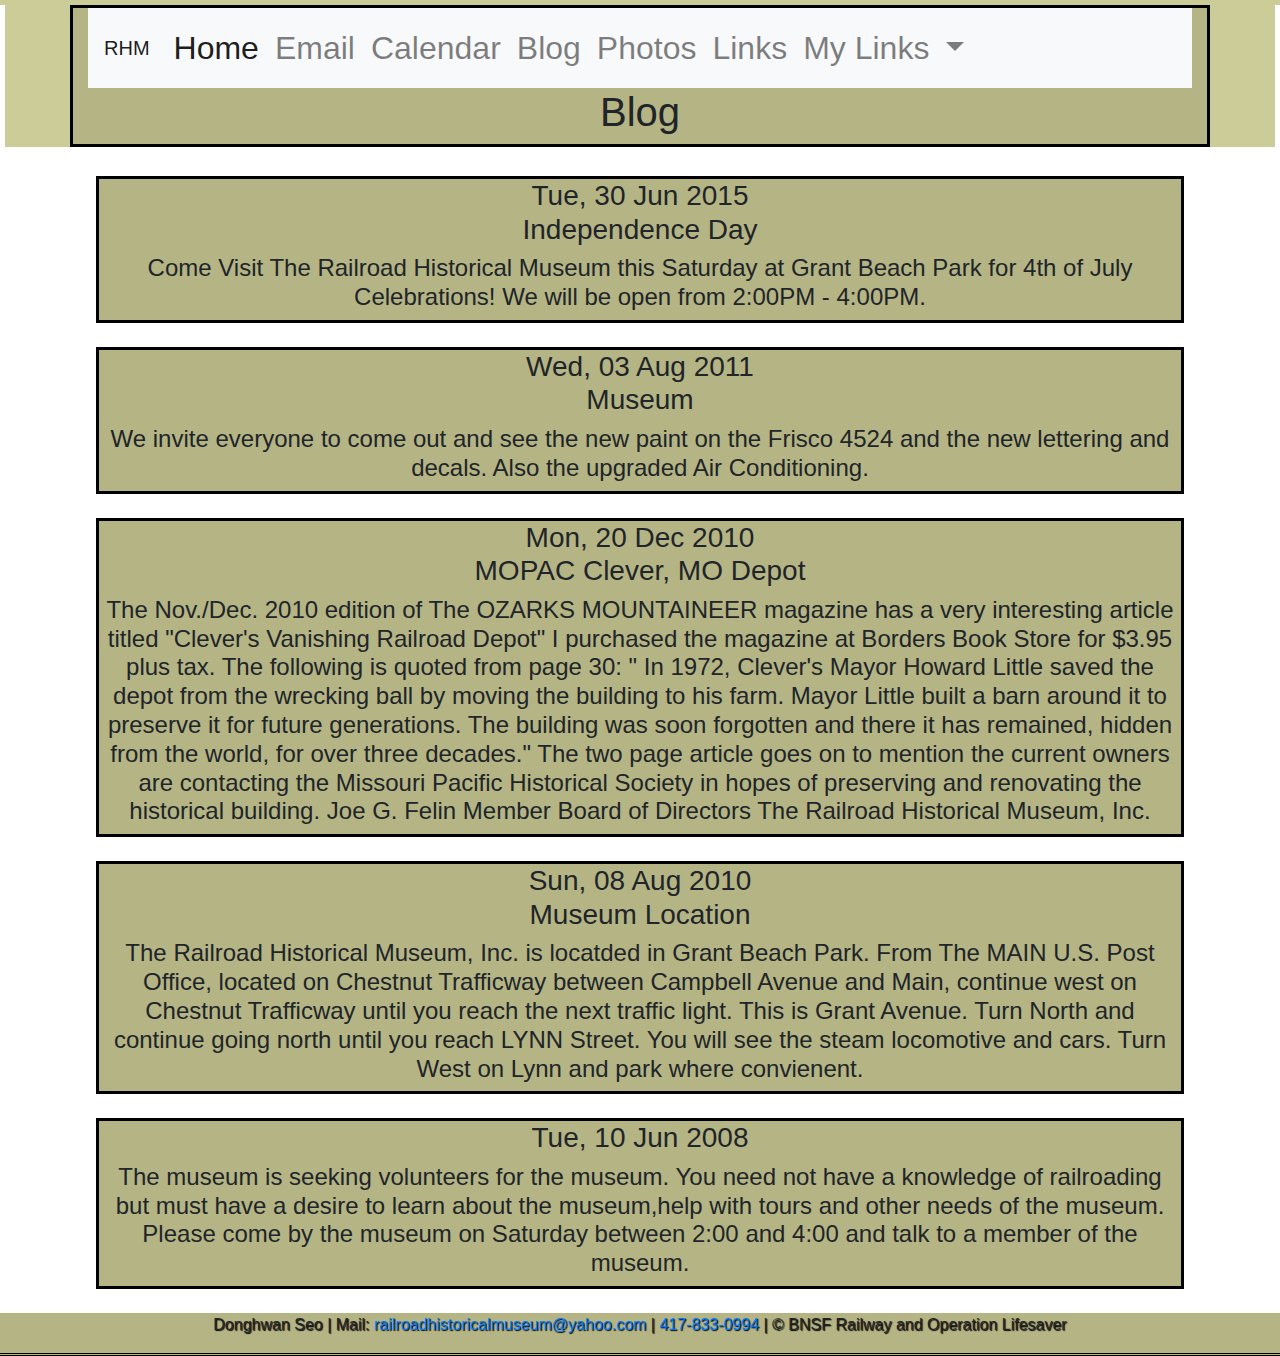
<file: train/blog.html>
<!DOCTYPE html>
<html lang="en">
	<head>
		<title>
			Railroad Historical Museum
		</title>
		<!--
			Donghwan Seo
			Filename:blog.html
			Final
			12/8/2019
		-->
		<meta charset="utf-8">
		<meta name="viewport" content="width=device-width, initial-scale=1">
		<link href="styles.css" rel="stylesheet">
        <link href="https://fonts.googleapis.com/css?family=Calistoga&display=swap" rel="stylesheet">
        <link rel="stylesheet" href="https://stackpath.bootstrapcdn.com/bootstrap/4.3.1/css/bootstrap.min.css" integrity="sha384-ggOyR0iXCbMQv3Xipma34MD+dH/1fQ784/j6cY/iJTQUOhcWr7x9JvoRxT2MZw1T" crossorigin="anonymous">
    </head>
	<body>
	  <header>
      <div class="container">
        <nav class="navbar navbar-expand-lg navbar-light bg-light">
          <a class="navbar-brand" href="#">RHM</a>
          <button class="navbar-toggler" type="button" data-toggle="collapse" data-target="#navbarNavDropdown" aria-controls="navbarNavDropdown" aria-expanded="false" aria-label="Toggle navigation">
            <span class="navbar-toggler-icon"></span>
          </button>
          <div class="collapse navbar-collapse" id="navbarNavDropdown">
            <ul class="navbar-nav">
              <li class="nav-item active">
                <a class="nav-link" href="index.html">Home <span class="sr-only">(current)</span></a>
              </li>
              <li class="nav-item">
                <a class="nav-link" href="email.html">Email</a>
              </li>
              <li class="nav-item">
                <a class="nav-link" href="calendar.html">Calendar</a>
              </li>
              <li class="nav-item">
                <a class="nav-link" href="blog.html">Blog</a>
              </li>
              <li class="nav-item">
                <a class="nav-link" href="photos.html">Photos</a>
              </li>
              <li class="nav-item">
                <a class="nav-link" href="links.html">Links</a>
              </li>
              <li class="nav-item dropdown">
                <a class="nav-link dropdown-toggle" href="#" id="navbarDropdownMenuLink" role="button" data-toggle="dropdown" aria-haspopup="true" aria-expanded="false">
                  My Links
                </a>
                <div class="dropdown-menu" aria-labelledby="navbarDropdownMenuLink">
                  <a class="dropdown-item" href="../index.html">Portfolio</a>
                  <a class="dropdown-item" href="http://www.rrhistoricalmuseum.zoomshare.com/">Original Site</a>
                  <a class="dropdown-item" href="https://www.w3schools.com/">W3School</a>
                </div>
              </li>
            </ul>
      </div>
    </nav>  
        <h1>
          Blog
        </h1>
      </header>
  
        <br>
	    <section class="section">
        <h3>
          Tue, 30 Jun 2015
          <br>
          Independence Day
        </h3>
        <h4>
          Come Visit The Railroad Historical Museum this Saturday at Grant Beach Park for 4th of July Celebrations! We will be open from 2:00PM - 4:00PM.
        </h4>
      </section>
      <br>
	    <section class="section">
        <h3>
          Wed, 03 Aug 2011
        <br>
          Museum
        </h3>
        <h4>
          We invite everyone to come out and see the new paint on the Frisco 4524 and the new lettering and decals. Also the upgraded Air Conditioning.
        </h4>
      </section>
      <br>
      <section class="section">
        <h3>
          Mon, 20 Dec 2010
      <br>
          MOPAC Clever, MO Depot
        </h3>
        <h4>
          The Nov./Dec. 2010 edition of The OZARKS MOUNTAINEER magazine has a very interesting article titled "Clever's Vanishing Railroad Depot" I purchased the magazine at Borders Book Store for $3.95 plus tax. The following is quoted from page 30: " In 1972, Clever's Mayor Howard Little saved the depot from the wrecking ball by moving the building to his farm. Mayor Little built a barn around it to preserve it for future generations. The building was soon forgotten and there it has remained, hidden from the world, for over three decades." The two page article goes on to mention the current owners are contacting the Missouri Pacific Historical Society in hopes of preserving and renovating the historical building. Joe G. Felin Member Board of Directors The Railroad Historical Museum, Inc.
        </h4>
      </section>
      <br>
      <section class="section">
        <h3>
          Sun, 08 Aug 2010
        <br>
          Museum Location
        </h3>
        <h4>
          The Railroad Historical Museum, Inc. is locatded in Grant Beach Park. From The MAIN U.S. Post Office, located on Chestnut Trafficway between Campbell Avenue and Main, continue west on Chestnut Trafficway until you reach the next traffic light. This is Grant Avenue. Turn North and continue going north until you reach LYNN Street. You will see the steam locomotive and cars. Turn West on Lynn and park where convienent.        </h4>
        </section>
        <br>
        <section class="section">
          <h3>
            Tue, 10 Jun 2008
          <br>
          </h3>
          <h4>
            The museum is seeking volunteers for the museum. You need not have a knowledge of railroading but must have a desire to learn about the museum,help with tours and other needs of the museum. Please come by the museum on Saturday between 2:00 and 4:00 and talk to a member of the museum.          </h4>
          </section>
      <br>
			<footer>
				<p>Donghwan Seo	|	Mail: <a href="mailto:railroadhistoricalmuseum@yahoo.com">railroadhistoricalmuseum@yahoo.com</a>	|	<a href="tel:417-833-0994">417-833-0994</a>	|	&copy; BNSF Railway and Operation Lifesaver</p>
			</footer>
    <script src="swap.js"></script>  
    <script src="https://code.jquery.com/jquery-3.3.1.slim.min.js" integrity="sha384-q8i/X+965DzO0rT7abK41JStQIAqVgRVzpbzo5smXKp4YfRvH+8abtTE1Pi6jizo" crossorigin="anonymous"></script>
    <script src="https://cdnjs.cloudflare.com/ajax/libs/popper.js/1.14.7/umd/popper.min.js" integrity="sha384-UO2eT0CpHqdSJQ6hJty5KVphtPhzWj9WO1clHTMGa3JDZwrnQq4sF86dIHNDz0W1" crossorigin="anonymous"></script>
    <script src="https://stackpath.bootstrapcdn.com/bootstrap/4.3.1/js/bootstrap.min.js" integrity="sha384-JjSmVgyd0p3pXB1rRibZUAYoIIy6OrQ6VrjIEaFf/nJGzIxFDsf4x0xIM+B07jRM" crossorigin="anonymous"></script>
	</body>
</html>
</file>
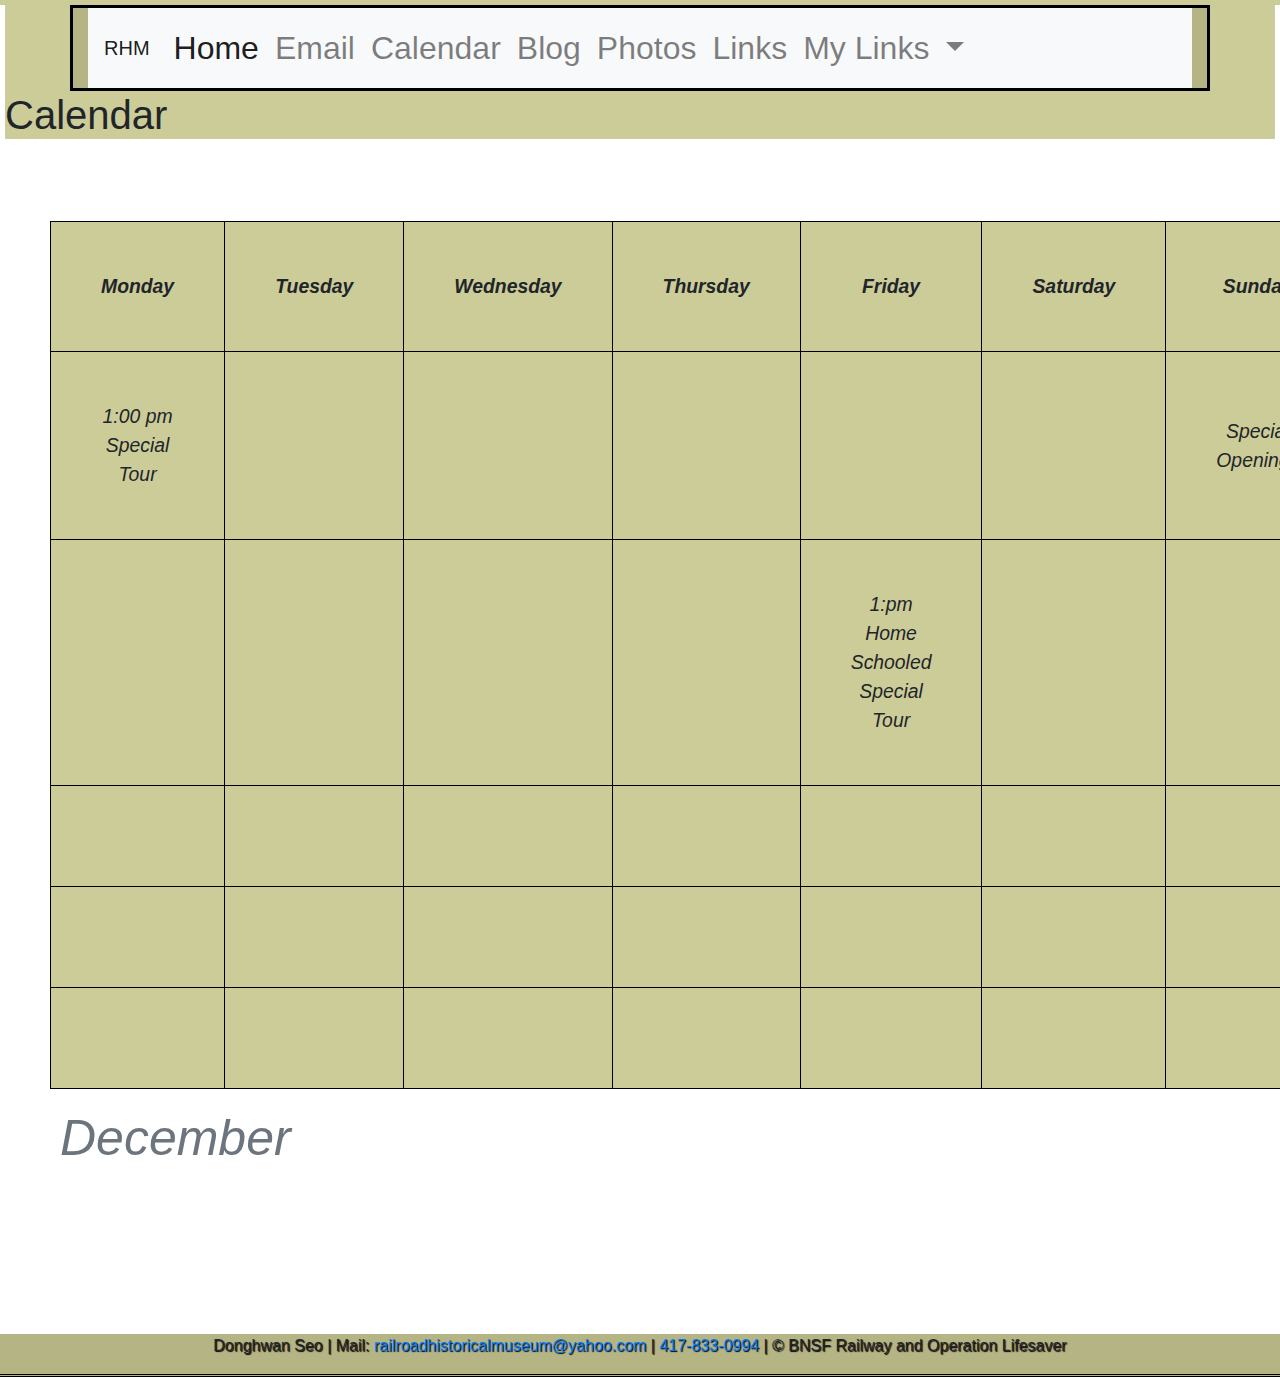
<file: train/calendar.html>
<!DOCTYPE html>
<html lang="en">
	<head>
		<title>
			Railroad Historical Museum
		</title>
		<!--
			Donghwan Seo
			Filename:calendar.html
			Final
			12/8/2019
		-->
		<meta charset="utf-8">
		<meta name="viewport" content="width=device-width, initial-scale=1">
		<link href="styles.css" rel="stylesheet">
        <link href="https://fonts.googleapis.com/css?family=Calistoga&display=swap" rel="stylesheet">
        <link rel="stylesheet" href="https://stackpath.bootstrapcdn.com/bootstrap/4.3.1/css/bootstrap.min.css" integrity="sha384-ggOyR0iXCbMQv3Xipma34MD+dH/1fQ784/j6cY/iJTQUOhcWr7x9JvoRxT2MZw1T" crossorigin="anonymous">
    </head>
	<body>
	    <header>
            <div class="container">
        <!-- Navigation -->
            <nav class="navbar navbar-expand-lg navbar-light bg-light">
                <a class="navbar-brand" href="#">RHM</a>
            <button class="navbar-toggler" type="button" data-toggle="collapse" data-target="#navbarNavDropdown" aria-controls="navbarNavDropdown" aria-expanded="false" aria-label="Toggle navigation">
              <span class="navbar-toggler-icon"></span>
            </button>
            <div class="collapse navbar-collapse" id="navbarNavDropdown">
              <ul class="navbar-nav">
                <li class="nav-item active">
                  <a class="nav-link" href="index.html">Home <span class="sr-only">(current)</span></a>
                </li>
                <li class="nav-item">
                  <a class="nav-link" href="email.html">Email</a>
                </li>
                <li class="nav-item">
                  <a class="nav-link" href="calendar.html">Calendar</a>
                </li>
                <li class="nav-item">
                    <a class="nav-link" href="blog.html">Blog</a>
                </li>
                <li class="nav-item">
                    <a class="nav-link" href="photos.html">Photos</a>
                </li>
                <li class="nav-item">
                    <a class="nav-link" href="links.html">Links</a>
                </li>
                <li class="nav-item dropdown">
                  <a class="nav-link dropdown-toggle" href="#" id="navbarDropdownMenuLink" role="button" data-toggle="dropdown" aria-haspopup="true" aria-expanded="false">
                    My Links
                  </a>
                  <div class="dropdown-menu" aria-labelledby="navbarDropdownMenuLink">
                    <a class="dropdown-item" href="../index.html">Portfolio</a>
                    <a class="dropdown-item" href="http://www.rrhistoricalmuseum.zoomshare.com/">Original Site</a>
                    <a class="dropdown-item" href="https://www.w3schools.com/">W3School</a>
                  </div>
                </li>
              </ul>
            </div>
            </div>  
            </nav>
        <h1>
            Calendar
        </h1>
        </header>
        <br>
			<div id="container">
				<table>
					<caption>December</caption>
					<tr>
						<th>Monday</th>
						<th>Tuesday</th>
						<th>Wednesday</th>
						<th>Thursday</th>
						<th>Friday</th>
						<th>Saturday</th>
						<th>Sunday</th>
					</tr>
					<tr>
						<td>1:00 pm Special Tour</td> 
						<td></td> 
						<td></td> 
						<td></td> 
						<td></td>  
						<td></td>
						<td>Special Openings</td>
					</tr>
					<tr>
						<td></td> 
						<td></td> 
						<td></td> 
						<td></td> 
						<td>1:pm Home Schooled Special Tour</td>  
						<td></td>
						<td></td>  
					</tr>
					<tr> 
						<td></td> 
						<td></td> 
						<td></td> 
						<td></td> 
						<td></td>  
						<td></td>
						<td></td>  
					</tr>
					<tr>   
						<td></td> 
						<td></td> 
						<td></td> 
						<td></td> 
						<td></td>  
						<td></td>
						<td></td>                            
					</tr>
					<tr>
						<td></td> 
						<td></td> 
						<td></td> 
						<td></td> 
						<td></td>  
						<td></td>
						<td></td>  
					</tr>
				</table>
			</div>
		    <br>
		    <br>
              <br>
             <br>
			<footer>
				<p>Donghwan Seo	|	Mail: <a href="mailto:railroadhistoricalmuseum@yahoo.com">railroadhistoricalmuseum@yahoo.com</a>	|	<a href="tel:417-833-0994">417-833-0994</a>	|	&copy; BNSF Railway and Operation Lifesaver</p>
			</footer>
    <script src="swap.js"></script>  
    <script src="https://code.jquery.com/jquery-3.3.1.slim.min.js" integrity="sha384-q8i/X+965DzO0rT7abK41JStQIAqVgRVzpbzo5smXKp4YfRvH+8abtTE1Pi6jizo" crossorigin="anonymous"></script>
    <script src="https://cdnjs.cloudflare.com/ajax/libs/popper.js/1.14.7/umd/popper.min.js" integrity="sha384-UO2eT0CpHqdSJQ6hJty5KVphtPhzWj9WO1clHTMGa3JDZwrnQq4sF86dIHNDz0W1" crossorigin="anonymous"></script>
    <script src="https://stackpath.bootstrapcdn.com/bootstrap/4.3.1/js/bootstrap.min.js" integrity="sha384-JjSmVgyd0p3pXB1rRibZUAYoIIy6OrQ6VrjIEaFf/nJGzIxFDsf4x0xIM+B07jRM" crossorigin="anonymous"></script>
	</body>
</html>
</file>
<file: aboutMe/style.css>
/* Don Seo, Pretty About You, style.css, 9/4/2019 */
	body {background-color:#f2e6ff;}
	footer {background-color:#f2e6ff;}
	p {background-color:#f2e6fg;}
	h1 {font-family:arial; font-size:50px;}
	h2 {font-familly:arial; font-size:50px;}
	p {text-align: center;}
	body {text-align: center;}
	p {font-color: #e6e6ff;}
</file>
<file: animal/style/styles.css>
/*
Donghwan Seo
Filename:styles.css
Toto's Training Tutorials
11.20.2019
*/


/* Dropdown Button */
.dropbtn {
  color: white;
  background-color: rgb(63, 63, 63);
  font-size: 20px;
  width:200px;
  margin:10px;
}
/* The container <div> - needed to position the dropdown content */
.dropdown {
  position: relative;
  display: inline-block;
}
/* Dropdown Content (Hidden by Default) */
.dropdown-content {
	display: none;
	position: absolute;
	background-color: white;
  }
/* Links inside the dropdown */
.dropdown-content a {
  color: black;
  padding: 12px 16px;
  text-decoration: none;
  display: block;
}
/* Change color of dropdown*/
.dropdown-content a:hover {background-color:white;}
.dropdown:hover .dropdown-content {display: block;}
.dropdown:hover .dropbtn {background-color: rgb(43, 43, 43);}

/* Structural Styles */
html {
	background-image:linear-gradient(rgb(0, 0, 0),grey);
	color: Black;
}
body {
	font-family: 'Calistoga', cursive;
	width: 80%;
	margin: auto;
	padding: 30px;
}

/* Header Rules */
header {
	background-color: rgba(71, 69, 202, 0.637);
	text-shadow: 2px 2px 5px black;
	border-bottom: 3px black;
	box-shadow: 0px 5px 5px;
	text-align: center;
}
img {
	width:40%;
	border-radius: 20px;
}	
/* Navigation Styles  */
a:link {
	color: black;
}
a:hover {
	color: white;
}
a:visited {
	color:black;
}
	


/* Section Styles */
section {
	margin: auto;
	width: 75%;
	border: 3px solid rgb(14, 28, 139);
	padding: 10px;
	background-color: rgb(99, 98, 98);
}
	
	
/* Footer Styles */
footer {
	text-align: center;
	background-color:rgba(71, 69, 202, 0.637);
	text-shadow: 2px 2px 5px black;
	border-bottom: 3px black double;
	box-shadow: 0px 5px 5px;
	text-decoration: none;
}	
/* Audio Styles */
audio {
	display:block;
	margin: 15px auto;
	width: 90%;
}
</file>
<file: Exam 1/styles.css>
/*
Don Seo
Save the Bees
Exam 1
9.16.2019
*/

/* Structural Styles */
html {
	background-color: #FDD017;
	color: #151B54;
}
body {
	font-family: 'Sirin Stencil', cursive;
	font-family: 'Montserrat', sans-serif;
	width: 80%;
	margin: auto;
	padding: 20px;
}
	
	

/* Header Rules */
header {
	background-color: #FFF380;
	text-shadow: 2px 2px 5px grey;
	border-bottom: 2px #151B54 double;
	box-shadow: 0px 3px 5px;
	text-align: center;
}
	


/* Navigation Styles  */
navigation {
	text-align: right;
	color: #151B54;
	padding: 14px 25px;
	text-decoration: none;
	display:inline-block;
}
	
a:link {
	color: black;
}
a:hover {
	color: white;
}
a:visited {
	color: blue;
}
	


/* Section Styles */
.colony {
	margin: auto;
	width: 75%;
	border: 3px solid #141B54;
	padding: 10px;
}
	
	


/* Footer Styles */
footer {
	text-align: center;
	background-color: #FFF380;
	padding-top: 1px;
	text-shadow: 2px 2px 5px grey;
	border-bottom: 2px #325F03 double;
	box-shadow: 0px 3px 5px;
}
</file>
<file: train/styles.css>
/*
Donghwan Seo
Filename:styles.css
final
12.9.2019
*/


  /* Structural Styles */
html {
    background-color: #cccc99;
    color: Black;
    text-align: center;
}
/*Header Rules*/
.container{
    background-color: #cccc99;
    align-content: center;
}
header{
    margin:5px;
    font-size: 2em;
    background-color: #cccc99;
}
.main{
    text-align: center;
}
body {
    background-color: #cccc99;
    text-align: center;
    font-size: 12px;
}
.container{
    background-color: #cccc99;
    margin: auto;
    width: 85%;
    border: 3px solid black;
    text-align: center;
    background-color: #b4b484;
}
iframe{
    text-align: center;
}

  
/* Header Rules */
  /* Navigation Styles with Bootstrap */
  /* Section Styles */
.section {
    margin: auto;
    width: 85%;
    border: 3px solid black;
    text-align: center;
    background-color: #b4b484;
    text-decoration: none;
}
      
      
  /* Footer Styles */
footer {
    text-align: center;
    background-color:#b4b484;
    text-shadow: 1px 1px 1px black;
    border-bottom: 3px black double;
    box-shadow: 0px 2px 2px;
    text-decoration: none;
}	
/*Calendar Photo Style */
table, th, td{
    border: 1px solid black;
    padding: 50px;
    margin: 50px;
    text-align: center;
    background-color: #cccc99;
    font-size:1.1em;
    font-style: oblique;
    align-content: center;
    width: 80%;
    height: 80%;
}
caption{
    color:white;
    font-size: 50px;
    padding:10px;
}
</file>
<file: travelSite/styles.css>
/*
Donghwan Seo
10/16/2019
Trip Project
*/
#Results {
	background-color: rgb(15, 27, 194);
	border-block-color: white;
}
textarea{
	margin-top:10px;
	height:100px;
	width: 95%;
}
html {
	font-family: 'Roboto', sans-serif;
}
body{
	margin:10px;
	padding:10px;
	background-color:lightblue;
}
h1 {
	text-align: center;
	font-size: 5em;
	color: darkblue;
	text-transform: uppercase;
	text-shadow: 3px 3px 3px black;
	white-space: nowrap;
}
h2{
	text-shadow: 5px 5px;
	border-style: dotted;
}
header {
	margin: 100px;
	height:3em;
	display: flex;
}
nav{
	font-size:2em;
	min-height: 3em;
}
ul, li {
	display:inline;
	background-color:rgba(22, 22, 218, 0.623);
	border: 1px solid black;
	text-align: center;
}
nav a:link, nav a:visited{
	font-size:1em;
	color: black;
	padding: 1px;
	text-decoration: none;
}
nav a:hover {
	color: white;
}
#container {
	padding: 10px;
	margin: 100px;
	align-items:center;
	display:flex;
	height: 100em;
}
#tips {
	padding: 50px;
	margin: 30px; 
	flex-direction:column;
	font-size: 2em;
	background-image: linear-gradient(#0052cc, #cce0ff);
}
#about img{
	filter:blur(1px);
}
#about {
	margin:100px;
	padding:30px;
	width:70%;
	border-style: solid;
	font-size:20px;
}
fieldset{
	background-color: rgb(124, 206, 233);
}
h2 {
	padding:20px;
	font-size: 3em;
	text-shadow: 4px 4px 4px
}

ul.submenu {
	display: none;
}
a.submenuTitle:hover+ul.submenu, ul.submenu:hover {
	display:block;
}
.left, .right, .middle {
	background-image: linear-gradient(#0052cc, #cce0ff);
	text-align: center;
	padding: 50px;
	width:25%;
	height: 50%;
	border-style:solid;
}
.middle {
	width:25%;
	height:50%;
	background-image: linear-gradient(#0052cc, #cce0ff);
}
img{
	width:15em;
	padding:14px;
}
.tips images {
	float:right;
}
.tips p {
	float:left;
	background-color: blue;
}
article {
	padding:5px;
	width:90%;
}
footer a:link, footer a:visited{
	font-size: 1em;
	color: black;
	padding: 10px 20px;
	text-decoration: none;
	display: inline-block;
}


@media only screen and (max-width: 480px) {
	p {
		font-size: 1.25em;
	}
	.middle, .right {
		display:none;
	}
	nav {
		flex-direction: column;
	}
	nav.horizontal a {
		font-size: 1.5em;
		line-height: 2.2em;
	}
	
	aside {
		display:none;
	}
	html, body, div, h1, h2, h3, p, ul, li,
article, aside, footer, header, nav {
		width:27%;
}
	
}
@media only screen and (min-width: 481px) {
	p {
		font-size:1.5em;
	}
	nav {
		justify-content: space-around;
	}
	html, body, div, h1, h2, h3, p, ul, li,
article, aside, footer, header, nav {
		width:50%;
	}
}
@media only screen and (min-width: 769px) {
	nav {
		display:flex;
		flex-flow: row wrap;
		justify-content: flex-end;
	}
	html, body, div, h1, h2, h3, p, ul, li,
article, aside, footer, header, nav {
		width:100%;
	}
	
}
</file>
<file: styles.css>
/*
    Donghwan
    Portfolio
    10/23/2019
*/
/* Reset Style*/
body {
	line-height: 1.2em;
 }
 
 ul, ol {
	list-style: none;
 }
 
 nav ul {
	list-style: none;
	list-style-image: none;
 }
 
 nav a {
	text-decoration: none;
 }

/*Structural Styles */
body {
    background: linear-gradient(to bottom,black,grey);
}
article h2 {
	margin-top: 10px;
    margin-bottom: 10px;
}
h3, p, ul {
	color: White;
}

/*Header Rules */
header {
    background: linear-gradient(to bottom,black,grey);
}
header h1 {
	text-align: center;
	font-size: 10em;
	font-family: Arial, Helvetica, sans-serif;
	color: lightblue;
	text-shadow: 3px 3px 3px black;
}

/* Navigation Styles */
nav {
	text-align: right;
	font-family: Arial, Helvetica, sans-serif;
}
nav a:link, nav a:visited{
	font-size: 1.5em;
	color: lightblue;
	padding: 14px 25px;
	text-decoration: none;
	display: inline-block;
}
nav a:hover {
	color: white;
}

/*Main Content Styles */
#container {
	width: 350px;
	padding: 10px;
	margin: auto;
    background: lightblue;
    font-family: Arial, Helvetica, sans-serif;
}
article h2, article h3 {
	font-size: 2em;
}
article::after {
	clear: both;
	content: "";
	display: table;
}
img {
	float: left;
	padding: 10px;
	width: 30em;
}

/*Grid/Flex Styles*/
.gridFlex h3 {
	text-align: center;
	padding-left: 30px;
	font-size: 1.3em;
}

.gridFlex ul {
	margin: 0;
	padding: 0;
	list-style: none;
}
.gridFlex img {
	width: 100%;
}

.gridFlex ul {
	display: grid;
    flex-direction: column;
	justify-content: space-between;
    grid-gap: .5em;
}
.gridFlex img {
	grid-area: pieImg;
}
.gridFlex li {
	border: 2px double black;
    background: grey;
    padding: 14px 25px;
    grid-template-columns: 200px 1fr;
}

/*Footer Styles*/
footer {
	color: lightblue;
	text-align: center;
    font-family: Arial, Helvetica, sans-serif;
}
footer p {
	color: lightblue;
	text-decoration: none;
}

footer a:link {
	color: lightblue;
	padding: 14px 25px;
	text-decoration: none;
    display: inline-block;
}
footer a:hover {
	color: white;
}
</file>
<file: schedule/styles.css>
/*
    Donghwan Seo
    CSS Schedule
    10/28/2019
*/
/*reset*/
body {
	line-height: 1.2em;
 }
 
 ul, ol {
	list-style: none;
 }
 
 nav ul {
	list-style: none;
	list-style-image: none;
 }
 
 nav a {
	text-decoration: none;
 }
 /*table*/
table, th, td {
    border: 1px solid black;
    padding: 3px;
    text-align: center;
    background-color: rgb(167, 57, 57);
    align-content: center;
    font-size:1.1em;
    font-style: oblique;
    width: 900px;
    height: 100px;
}
caption {
    color:white;
    font-size: 50px;
    padding: 30px;
    text-align:center;
}
/*structure style*/
header {
    background-color: brown;
    text-align:center;
    font-size:5em;
    text-align: center;
    padding:10px;

}
body {
    background: linear-gradient(to right,brown,grey);
    align-content: center;
    padding: 50px 25px;
}
h1, h3 {
    color:white;
    font-size: 2em;
    line-height: 1.5;
    }
h3 {
    line-height: 2;
}
#container {
    display:flex;
    align-items:center;
    justify-content: center;
    align-content: center;
}
/*Navigation*/
nav {
	text-align: center;
}
nav a:link, nav a:visited{
	font-size: .5em;
	color:whitesmoke;
	padding: 14px 25px;
	text-decoration: none;
	display: inline-block;
}
nav a:hover {
	color: white;
}
/*footer*/
footer {
	color: lightblue;
	text-align: center;
    font-family: Arial, Helvetica, sans-serif;
}
footer p {
	color: lightblue;
	text-decoration: none;
}

footer a:link {
	color: lightblue;
	padding: 14px 25px;
	text-decoration: none;
    display: inline-block;
}
footer a:hover {
	color: white;
}
</file>
